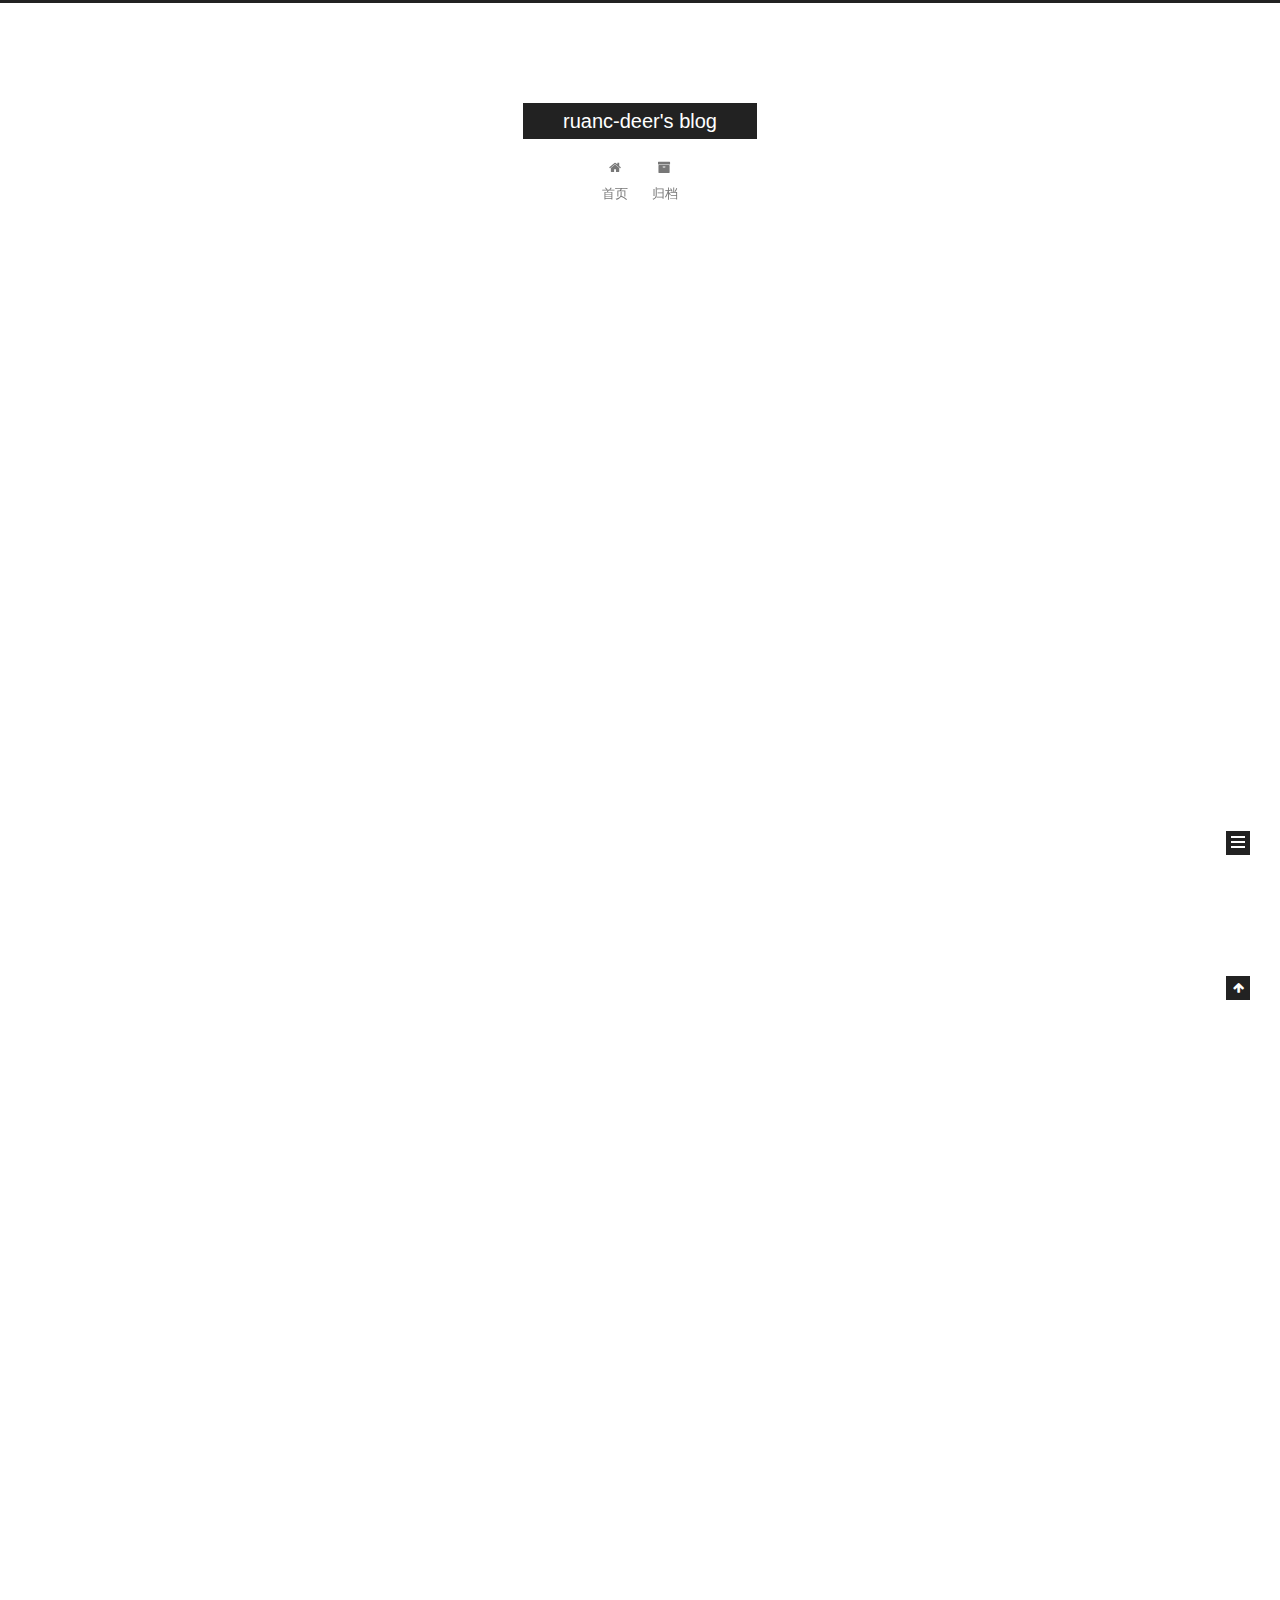
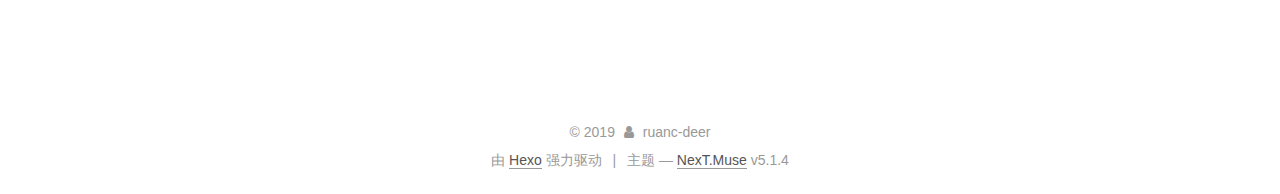
<file: index.html>
<!DOCTYPE html>



  


<html class="theme-next muse use-motion" lang="zh-Hans">
<head>
  <meta charset="UTF-8"/>
<meta http-equiv="X-UA-Compatible" content="IE=edge" />
<meta name="viewport" content="width=device-width, initial-scale=1, maximum-scale=1"/>
<meta name="theme-color" content="#222">









<meta http-equiv="Cache-Control" content="no-transform" />
<meta http-equiv="Cache-Control" content="no-siteapp" />
















  
  
  <link href="/lib/fancybox/source/jquery.fancybox.css?v=2.1.5" rel="stylesheet" type="text/css" />







<link href="/lib/font-awesome/css/font-awesome.min.css?v=4.6.2" rel="stylesheet" type="text/css" />

<link href="/css/main.css?v=5.1.4" rel="stylesheet" type="text/css" />


  <link rel="apple-touch-icon" sizes="180x180" href="/images/apple-touch-icon-next.png?v=5.1.4">


  <link rel="icon" type="image/png" sizes="32x32" href="/images/favicon-32x32-next.png?v=5.1.4">


  <link rel="icon" type="image/png" sizes="16x16" href="/images/favicon-16x16-next.png?v=5.1.4">


  <link rel="mask-icon" href="/images/logo.svg?v=5.1.4" color="#222">





  <meta name="keywords" content="Hexo, NexT" />










<meta property="og:type" content="website">
<meta property="og:title" content="ruanc-deer&#39;s blog">
<meta property="og:url" content="http:&#x2F;&#x2F;yoursite.com&#x2F;index.html">
<meta property="og:site_name" content="ruanc-deer&#39;s blog">
<meta property="og:locale" content="zh-Hans">
<meta name="twitter:card" content="summary">



<script type="text/javascript" id="hexo.configurations">
  var NexT = window.NexT || {};
  var CONFIG = {
    root: '/',
    scheme: 'Muse',
    version: '5.1.4',
    sidebar: {"position":"left","display":"post","offset":12,"b2t":false,"scrollpercent":false,"onmobile":false},
    fancybox: true,
    tabs: true,
    motion: {"enable":true,"async":false,"transition":{"post_block":"fadeIn","post_header":"slideDownIn","post_body":"slideDownIn","coll_header":"slideLeftIn","sidebar":"slideUpIn"}},
    duoshuo: {
      userId: '0',
      author: '博主'
    },
    algolia: {
      applicationID: '',
      apiKey: '',
      indexName: '',
      hits: {"per_page":10},
      labels: {"input_placeholder":"Search for Posts","hits_empty":"We didn't find any results for the search: ${query}","hits_stats":"${hits} results found in ${time} ms"}
    }
  };
</script>



  <link rel="canonical" href="http://yoursite.com/"/>





  <title>ruanc-deer's blog</title>
  








</head>

<body itemscope itemtype="http://schema.org/WebPage" lang="zh-Hans">

  
  
    
  

  <div class="container sidebar-position-left 
  page-home">
    <div class="headband"></div>

    <header id="header" class="header" itemscope itemtype="http://schema.org/WPHeader">
      <div class="header-inner"><div class="site-brand-wrapper">
  <div class="site-meta ">
    

    <div class="custom-logo-site-title">
      <a href="/"  class="brand" rel="start">
        <span class="logo-line-before"><i></i></span>
        <span class="site-title">ruanc-deer's blog</span>
        <span class="logo-line-after"><i></i></span>
      </a>
    </div>
      
        <p class="site-subtitle"></p>
      
  </div>

  <div class="site-nav-toggle">
    <button>
      <span class="btn-bar"></span>
      <span class="btn-bar"></span>
      <span class="btn-bar"></span>
    </button>
  </div>
</div>

<nav class="site-nav">
  

  
    <ul id="menu" class="menu">
      
        
        <li class="menu-item menu-item-home">
          <a href="/%20" rel="section">
            
              <i class="menu-item-icon fa fa-fw fa-home"></i> <br />
            
            首页
          </a>
        </li>
      
        
        <li class="menu-item menu-item-archives">
          <a href="/archives/%20" rel="section">
            
              <i class="menu-item-icon fa fa-fw fa-archive"></i> <br />
            
            归档
          </a>
        </li>
      

      
    </ul>
  

  
</nav>



 </div>
    </header>

    <main id="main" class="main">
      <div class="main-inner">
        <div class="content-wrap">
          <div id="content" class="content">
            
  <section id="posts" class="posts-expand">
    
      

  

  
  
  

  <article class="post post-type-normal" itemscope itemtype="http://schema.org/Article">
  
  
  
  <div class="post-block">
    <link itemprop="mainEntityOfPage" href="http://yoursite.com/2019/11/13/First%20Day/">

    <span hidden itemprop="author" itemscope itemtype="http://schema.org/Person">
      <meta itemprop="name" content="ruanc-deer">
      <meta itemprop="description" content="">
      <meta itemprop="image" content="/images/avatar.gif">
    </span>

    <span hidden itemprop="publisher" itemscope itemtype="http://schema.org/Organization">
      <meta itemprop="name" content="ruanc-deer's blog">
    </span>

    
      <header class="post-header">

        
        
          <h1 class="post-title" itemprop="name headline">
                
                <a class="post-title-link" href="/2019/11/13/First%20Day/" itemprop="url">First Day</a></h1>
        

        <div class="post-meta">
          <span class="post-time">
            
              <span class="post-meta-item-icon">
                <i class="fa fa-calendar-o"></i>
              </span>
              
                <span class="post-meta-item-text">发表于</span>
              
              <time title="创建于" itemprop="dateCreated datePublished" datetime="2019-11-13T21:15:00+08:00">
                2019-11-13
              </time>
            

            

            
          </span>

          

          
            
          

          
          

          

          

          

        </div>
      </header>
    

    
    
    
    <div class="post-body" itemprop="articleBody">

      
      

      
        
          
            <p>这是我的第一篇博客，纪念一下！用于记录前端学习笔记。。。</p>

          
        
      
    </div>
    
    
    

    

    

    

    <footer class="post-footer">
      

      

      

      
      
        <div class="post-eof"></div>
      
    </footer>
  </div>
  
  
  
  </article>


    
      

  

  
  
  

  <article class="post post-type-normal" itemscope itemtype="http://schema.org/Article">
  
  
  
  <div class="post-block">
    <link itemprop="mainEntityOfPage" href="http://yoursite.com/2019/11/13/hello-world/">

    <span hidden itemprop="author" itemscope itemtype="http://schema.org/Person">
      <meta itemprop="name" content="ruanc-deer">
      <meta itemprop="description" content="">
      <meta itemprop="image" content="/images/avatar.gif">
    </span>

    <span hidden itemprop="publisher" itemscope itemtype="http://schema.org/Organization">
      <meta itemprop="name" content="ruanc-deer's blog">
    </span>

    
      <header class="post-header">

        
        
          <h1 class="post-title" itemprop="name headline">
                
                <a class="post-title-link" href="/2019/11/13/hello-world/" itemprop="url">Hello World</a></h1>
        

        <div class="post-meta">
          <span class="post-time">
            
              <span class="post-meta-item-icon">
                <i class="fa fa-calendar-o"></i>
              </span>
              
                <span class="post-meta-item-text">发表于</span>
              
              <time title="创建于" itemprop="dateCreated datePublished" datetime="2019-11-13T18:51:26+08:00">
                2019-11-13
              </time>
            

            

            
          </span>

          

          
            
          

          
          

          

          

          

        </div>
      </header>
    

    
    
    
    <div class="post-body" itemprop="articleBody">

      
      

      
        
          
            <p>Welcome to <a href="https://hexo.io/" target="_blank" rel="noopener">Hexo</a>! This is your very first post. Check <a href="https://hexo.io/docs/" target="_blank" rel="noopener">documentation</a> for more info. If you get any problems when using Hexo, you can find the answer in <a href="https://hexo.io/docs/troubleshooting.html" target="_blank" rel="noopener">troubleshooting</a> or you can ask me on <a href="https://github.com/hexojs/hexo/issues" target="_blank" rel="noopener">GitHub</a>.</p>
<h2 id="Quick-Start"><a href="#Quick-Start" class="headerlink" title="Quick Start"></a>Quick Start</h2><h3 id="Firstly"><a href="#Firstly" class="headerlink" title="Firstly"></a>Firstly</h3><p>C:\Users\Ruanc\ruanc-deer.github.io   右击ruanc-deer.github.io选中Git Bash Here进入git界面进行操作</p>
<h3 id="Create-a-new-post"><a href="#Create-a-new-post" class="headerlink" title="Create a new post"></a>Create a new post</h3><figure class="highlight bash"><table><tr><td class="gutter"><pre><span class="line">1</span><br></pre></td><td class="code"><pre><span class="line">$ hexo new <span class="string">"My New Post"</span></span><br></pre></td></tr></table></figure>

<p>More info: <a href="https://hexo.io/docs/writing.html" target="_blank" rel="noopener">Writing</a></p>
<h3 id="Run-server"><a href="#Run-server" class="headerlink" title="Run server"></a>Run server</h3><figure class="highlight bash"><table><tr><td class="gutter"><pre><span class="line">1</span><br></pre></td><td class="code"><pre><span class="line">$ hexo server</span><br></pre></td></tr></table></figure>

<p>More info: <a href="https://hexo.io/docs/server.html" target="_blank" rel="noopener">Server</a></p>
<h3 id="Generate-static-files"><a href="#Generate-static-files" class="headerlink" title="Generate static files"></a>Generate static files</h3><figure class="highlight bash"><table><tr><td class="gutter"><pre><span class="line">1</span><br></pre></td><td class="code"><pre><span class="line">$ hexo generate</span><br></pre></td></tr></table></figure>

<p>More info: <a href="https://hexo.io/docs/generating.html" target="_blank" rel="noopener">Generating</a></p>
<h3 id="Deploy-to-remote-sites"><a href="#Deploy-to-remote-sites" class="headerlink" title="Deploy to remote sites"></a>Deploy to remote sites</h3><figure class="highlight bash"><table><tr><td class="gutter"><pre><span class="line">1</span><br></pre></td><td class="code"><pre><span class="line">$ hexo deploy</span><br></pre></td></tr></table></figure>

<p>More info: <a href="https://hexo.io/docs/one-command-deployment.html" target="_blank" rel="noopener">Deployment</a></p>

          
        
      
    </div>
    
    
    

    

    

    

    <footer class="post-footer">
      

      

      

      
      
        <div class="post-eof"></div>
      
    </footer>
  </div>
  
  
  
  </article>


    
  </section>

  


          </div>
          


          

        </div>
        
          
  
  <div class="sidebar-toggle">
    <div class="sidebar-toggle-line-wrap">
      <span class="sidebar-toggle-line sidebar-toggle-line-first"></span>
      <span class="sidebar-toggle-line sidebar-toggle-line-middle"></span>
      <span class="sidebar-toggle-line sidebar-toggle-line-last"></span>
    </div>
  </div>

  <aside id="sidebar" class="sidebar">
    
    <div class="sidebar-inner">

      

      

      <section class="site-overview-wrap sidebar-panel sidebar-panel-active">
        <div class="site-overview">
          <div class="site-author motion-element" itemprop="author" itemscope itemtype="http://schema.org/Person">
            
              <p class="site-author-name" itemprop="name">ruanc-deer</p>
              <p class="site-description motion-element" itemprop="description"></p>
          </div>

          <nav class="site-state motion-element">

            
              <div class="site-state-item site-state-posts">
              
                <a href="/archives/%20%7C%7C%20archive">
              
                  <span class="site-state-item-count">2</span>
                  <span class="site-state-item-name">日志</span>
                </a>
              </div>
            

            

            

          </nav>

          

          

          
          

          
          

          

        </div>
      </section>

      

      

    </div>
  </aside>


        
      </div>
    </main>

    <footer id="footer" class="footer">
      <div class="footer-inner">
        <div class="copyright">&copy; <span itemprop="copyrightYear">2019</span>
  <span class="with-love">
    <i class="fa fa-user"></i>
  </span>
  <span class="author" itemprop="copyrightHolder">ruanc-deer</span>

  
</div>


  <div class="powered-by">由 <a class="theme-link" target="_blank" href="https://hexo.io">Hexo</a> 强力驱动</div>



  <span class="post-meta-divider">|</span>



  <div class="theme-info">主题 &mdash; <a class="theme-link" target="_blank" href="https://github.com/iissnan/hexo-theme-next">NexT.Muse</a> v5.1.4</div>




        







        
      </div>
    </footer>

    
      <div class="back-to-top">
        <i class="fa fa-arrow-up"></i>
        
      </div>
    

    

  </div>

  

<script type="text/javascript">
  if (Object.prototype.toString.call(window.Promise) !== '[object Function]') {
    window.Promise = null;
  }
</script>









  












  
  
    <script type="text/javascript" src="/lib/jquery/index.js?v=2.1.3"></script>
  

  
  
    <script type="text/javascript" src="/lib/fastclick/lib/fastclick.min.js?v=1.0.6"></script>
  

  
  
    <script type="text/javascript" src="/lib/jquery_lazyload/jquery.lazyload.js?v=1.9.7"></script>
  

  
  
    <script type="text/javascript" src="/lib/velocity/velocity.min.js?v=1.2.1"></script>
  

  
  
    <script type="text/javascript" src="/lib/velocity/velocity.ui.min.js?v=1.2.1"></script>
  

  
  
    <script type="text/javascript" src="/lib/fancybox/source/jquery.fancybox.pack.js?v=2.1.5"></script>
  


  


  <script type="text/javascript" src="/js/src/utils.js?v=5.1.4"></script>

  <script type="text/javascript" src="/js/src/motion.js?v=5.1.4"></script>



  
  

  

  


  <script type="text/javascript" src="/js/src/bootstrap.js?v=5.1.4"></script>



  


  




	





  





  












  





  

  

  

  
  

  

  

  

</body>
</html>
</file>
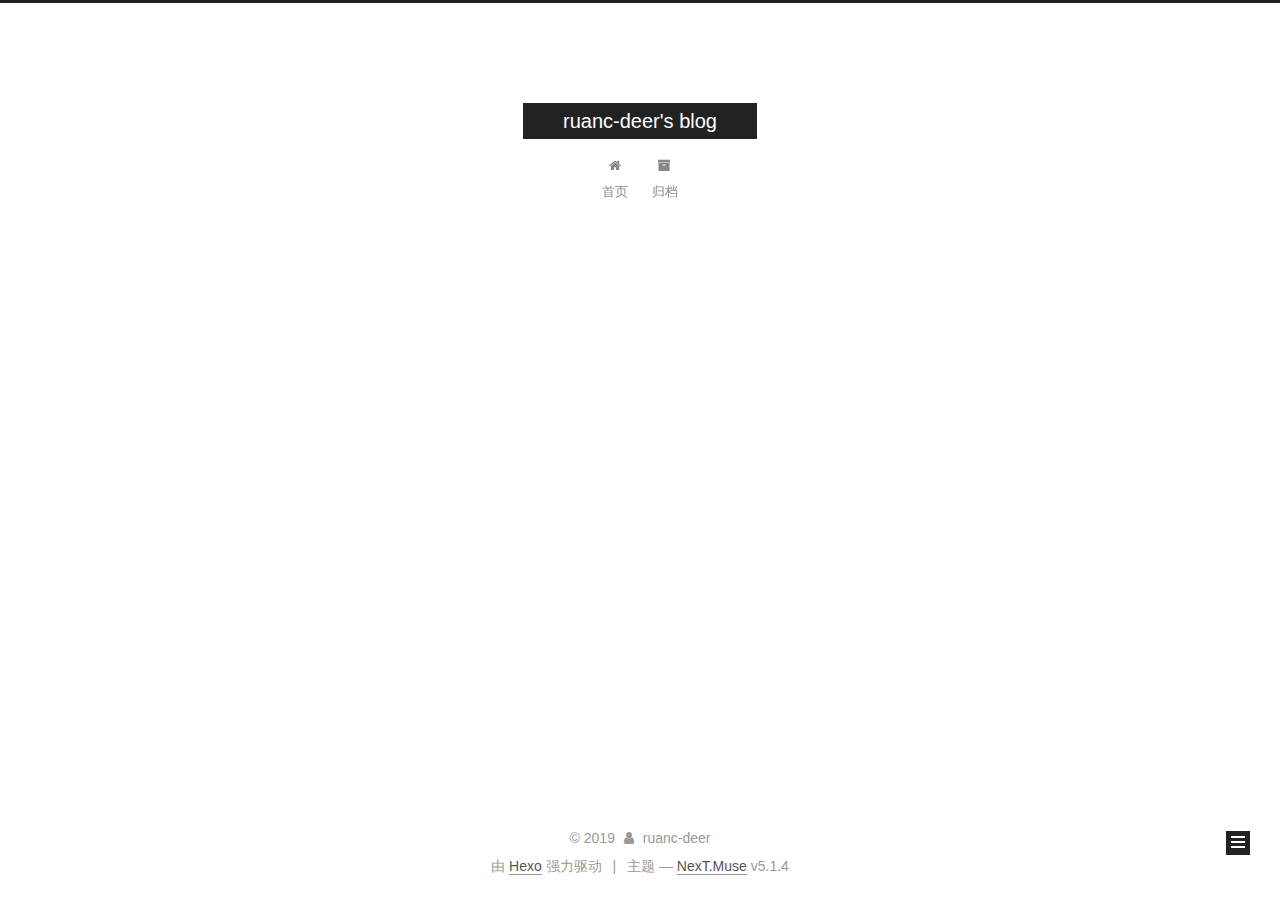
<file: archives/index.html>
<!DOCTYPE html>



  


<html class="theme-next muse use-motion" lang="zh-Hans">
<head>
  <meta charset="UTF-8"/>
<meta http-equiv="X-UA-Compatible" content="IE=edge" />
<meta name="viewport" content="width=device-width, initial-scale=1, maximum-scale=1"/>
<meta name="theme-color" content="#222">









<meta http-equiv="Cache-Control" content="no-transform" />
<meta http-equiv="Cache-Control" content="no-siteapp" />
















  
  
  <link href="/lib/fancybox/source/jquery.fancybox.css?v=2.1.5" rel="stylesheet" type="text/css" />







<link href="/lib/font-awesome/css/font-awesome.min.css?v=4.6.2" rel="stylesheet" type="text/css" />

<link href="/css/main.css?v=5.1.4" rel="stylesheet" type="text/css" />


  <link rel="apple-touch-icon" sizes="180x180" href="/images/apple-touch-icon-next.png?v=5.1.4">


  <link rel="icon" type="image/png" sizes="32x32" href="/images/favicon-32x32-next.png?v=5.1.4">


  <link rel="icon" type="image/png" sizes="16x16" href="/images/favicon-16x16-next.png?v=5.1.4">


  <link rel="mask-icon" href="/images/logo.svg?v=5.1.4" color="#222">





  <meta name="keywords" content="Hexo, NexT" />










<meta property="og:type" content="website">
<meta property="og:title" content="ruanc-deer&#39;s blog">
<meta property="og:url" content="http:&#x2F;&#x2F;yoursite.com&#x2F;archives&#x2F;index.html">
<meta property="og:site_name" content="ruanc-deer&#39;s blog">
<meta property="og:locale" content="zh-Hans">
<meta name="twitter:card" content="summary">



<script type="text/javascript" id="hexo.configurations">
  var NexT = window.NexT || {};
  var CONFIG = {
    root: '/',
    scheme: 'Muse',
    version: '5.1.4',
    sidebar: {"position":"left","display":"post","offset":12,"b2t":false,"scrollpercent":false,"onmobile":false},
    fancybox: true,
    tabs: true,
    motion: {"enable":true,"async":false,"transition":{"post_block":"fadeIn","post_header":"slideDownIn","post_body":"slideDownIn","coll_header":"slideLeftIn","sidebar":"slideUpIn"}},
    duoshuo: {
      userId: '0',
      author: '博主'
    },
    algolia: {
      applicationID: '',
      apiKey: '',
      indexName: '',
      hits: {"per_page":10},
      labels: {"input_placeholder":"Search for Posts","hits_empty":"We didn't find any results for the search: ${query}","hits_stats":"${hits} results found in ${time} ms"}
    }
  };
</script>



  <link rel="canonical" href="http://yoursite.com/archives/"/>





  <title>归档 | ruanc-deer's blog</title>
  








</head>

<body itemscope itemtype="http://schema.org/WebPage" lang="zh-Hans">

  
  
    
  

  <div class="container sidebar-position-left page-archive">
    <div class="headband"></div>

    <header id="header" class="header" itemscope itemtype="http://schema.org/WPHeader">
      <div class="header-inner"><div class="site-brand-wrapper">
  <div class="site-meta ">
    

    <div class="custom-logo-site-title">
      <a href="/"  class="brand" rel="start">
        <span class="logo-line-before"><i></i></span>
        <span class="site-title">ruanc-deer's blog</span>
        <span class="logo-line-after"><i></i></span>
      </a>
    </div>
      
        <p class="site-subtitle"></p>
      
  </div>

  <div class="site-nav-toggle">
    <button>
      <span class="btn-bar"></span>
      <span class="btn-bar"></span>
      <span class="btn-bar"></span>
    </button>
  </div>
</div>

<nav class="site-nav">
  

  
    <ul id="menu" class="menu">
      
        
        <li class="menu-item menu-item-home">
          <a href="/%20" rel="section">
            
              <i class="menu-item-icon fa fa-fw fa-home"></i> <br />
            
            首页
          </a>
        </li>
      
        
        <li class="menu-item menu-item-archives">
          <a href="/archives/%20" rel="section">
            
              <i class="menu-item-icon fa fa-fw fa-archive"></i> <br />
            
            归档
          </a>
        </li>
      

      
    </ul>
  

  
</nav>



 </div>
    </header>

    <main id="main" class="main">
      <div class="main-inner">
        <div class="content-wrap">
          <div id="content" class="content">
            

  
  
  
  <div class="post-block archive">
    <div id="posts" class="posts-collapse">
      <span class="archive-move-on"></span>

      <span class="archive-page-counter">
        
        
        
          
        
        嗯..! 目前共计 2 篇日志。 继续努力。
      </span>

      

        
        
        

        
          
          <div class="collection-title">
            <h1 class="archive-year" id="archive-year-2019">2019</h1>
          </div>
        
        

        

  <article class="post post-type-normal" itemscope itemtype="http://schema.org/Article">
    <header class="post-header">

      <h2 class="post-title">
        
            <a class="post-title-link" href="/2019/11/13/First%20Day/" itemprop="url">
              
                <span itemprop="name">First Day</span>
              
            </a>
        
      </h2>

      <div class="post-meta">
        <time class="post-time" itemprop="dateCreated"
              datetime="2019-11-13T21:15:00+08:00"
              content="2019-11-13" >
          11-13
        </time>
      </div>

    </header>
  </article>



      

        
        
        

        
        

        

  <article class="post post-type-normal" itemscope itemtype="http://schema.org/Article">
    <header class="post-header">

      <h2 class="post-title">
        
            <a class="post-title-link" href="/2019/11/13/hello-world/" itemprop="url">
              
                <span itemprop="name">Hello World</span>
              
            </a>
        
      </h2>

      <div class="post-meta">
        <time class="post-time" itemprop="dateCreated"
              datetime="2019-11-13T18:51:26+08:00"
              content="2019-11-13" >
          11-13
        </time>
      </div>

    </header>
  </article>



      

    </div>
  </div>
  
  
  

  



          </div>
          


          

        </div>
        
          
  
  <div class="sidebar-toggle">
    <div class="sidebar-toggle-line-wrap">
      <span class="sidebar-toggle-line sidebar-toggle-line-first"></span>
      <span class="sidebar-toggle-line sidebar-toggle-line-middle"></span>
      <span class="sidebar-toggle-line sidebar-toggle-line-last"></span>
    </div>
  </div>

  <aside id="sidebar" class="sidebar">
    
    <div class="sidebar-inner">

      

      

      <section class="site-overview-wrap sidebar-panel sidebar-panel-active">
        <div class="site-overview">
          <div class="site-author motion-element" itemprop="author" itemscope itemtype="http://schema.org/Person">
            
              <p class="site-author-name" itemprop="name">ruanc-deer</p>
              <p class="site-description motion-element" itemprop="description"></p>
          </div>

          <nav class="site-state motion-element">

            
              <div class="site-state-item site-state-posts">
              
                <a href="/archives/%20%7C%7C%20archive">
              
                  <span class="site-state-item-count">2</span>
                  <span class="site-state-item-name">日志</span>
                </a>
              </div>
            

            

            

          </nav>

          

          

          
          

          
          

          

        </div>
      </section>

      

      

    </div>
  </aside>


        
      </div>
    </main>

    <footer id="footer" class="footer">
      <div class="footer-inner">
        <div class="copyright">&copy; <span itemprop="copyrightYear">2019</span>
  <span class="with-love">
    <i class="fa fa-user"></i>
  </span>
  <span class="author" itemprop="copyrightHolder">ruanc-deer</span>

  
</div>


  <div class="powered-by">由 <a class="theme-link" target="_blank" href="https://hexo.io">Hexo</a> 强力驱动</div>



  <span class="post-meta-divider">|</span>



  <div class="theme-info">主题 &mdash; <a class="theme-link" target="_blank" href="https://github.com/iissnan/hexo-theme-next">NexT.Muse</a> v5.1.4</div>




        







        
      </div>
    </footer>

    
      <div class="back-to-top">
        <i class="fa fa-arrow-up"></i>
        
      </div>
    

    

  </div>

  

<script type="text/javascript">
  if (Object.prototype.toString.call(window.Promise) !== '[object Function]') {
    window.Promise = null;
  }
</script>









  












  
  
    <script type="text/javascript" src="/lib/jquery/index.js?v=2.1.3"></script>
  

  
  
    <script type="text/javascript" src="/lib/fastclick/lib/fastclick.min.js?v=1.0.6"></script>
  

  
  
    <script type="text/javascript" src="/lib/jquery_lazyload/jquery.lazyload.js?v=1.9.7"></script>
  

  
  
    <script type="text/javascript" src="/lib/velocity/velocity.min.js?v=1.2.1"></script>
  

  
  
    <script type="text/javascript" src="/lib/velocity/velocity.ui.min.js?v=1.2.1"></script>
  

  
  
    <script type="text/javascript" src="/lib/fancybox/source/jquery.fancybox.pack.js?v=2.1.5"></script>
  


  


  <script type="text/javascript" src="/js/src/utils.js?v=5.1.4"></script>

  <script type="text/javascript" src="/js/src/motion.js?v=5.1.4"></script>



  
  

  

  


  <script type="text/javascript" src="/js/src/bootstrap.js?v=5.1.4"></script>



  


  




	





  





  












  





  

  

  

  
  

  

  

  

</body>
</html>
</file>
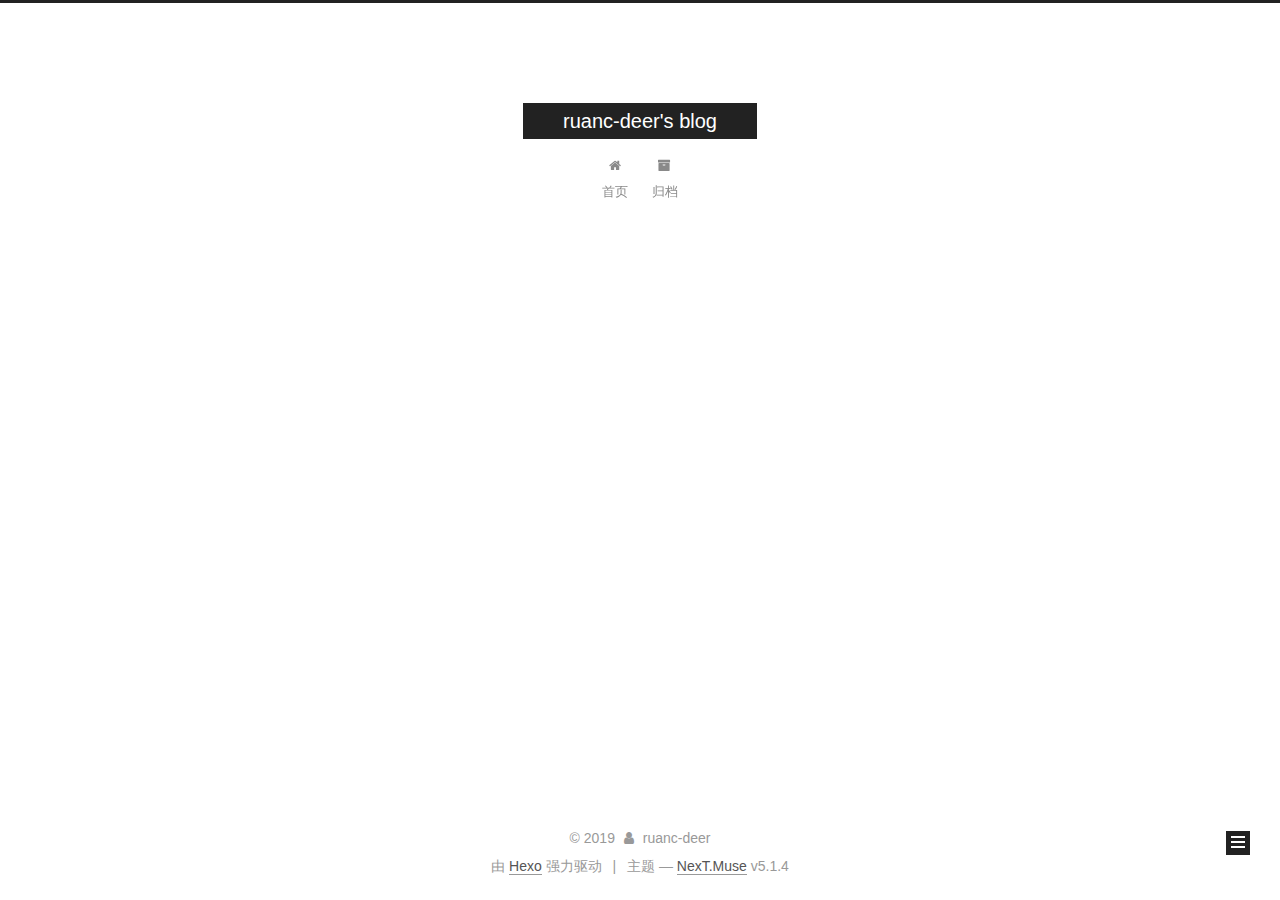
<file: archives/2019/index.html>
<!DOCTYPE html>



  


<html class="theme-next muse use-motion" lang="zh-Hans">
<head>
  <meta charset="UTF-8"/>
<meta http-equiv="X-UA-Compatible" content="IE=edge" />
<meta name="viewport" content="width=device-width, initial-scale=1, maximum-scale=1"/>
<meta name="theme-color" content="#222">









<meta http-equiv="Cache-Control" content="no-transform" />
<meta http-equiv="Cache-Control" content="no-siteapp" />
















  
  
  <link href="/lib/fancybox/source/jquery.fancybox.css?v=2.1.5" rel="stylesheet" type="text/css" />







<link href="/lib/font-awesome/css/font-awesome.min.css?v=4.6.2" rel="stylesheet" type="text/css" />

<link href="/css/main.css?v=5.1.4" rel="stylesheet" type="text/css" />


  <link rel="apple-touch-icon" sizes="180x180" href="/images/apple-touch-icon-next.png?v=5.1.4">


  <link rel="icon" type="image/png" sizes="32x32" href="/images/favicon-32x32-next.png?v=5.1.4">


  <link rel="icon" type="image/png" sizes="16x16" href="/images/favicon-16x16-next.png?v=5.1.4">


  <link rel="mask-icon" href="/images/logo.svg?v=5.1.4" color="#222">





  <meta name="keywords" content="Hexo, NexT" />










<meta property="og:type" content="website">
<meta property="og:title" content="ruanc-deer&#39;s blog">
<meta property="og:url" content="http:&#x2F;&#x2F;yoursite.com&#x2F;archives&#x2F;2019&#x2F;index.html">
<meta property="og:site_name" content="ruanc-deer&#39;s blog">
<meta property="og:locale" content="zh-Hans">
<meta name="twitter:card" content="summary">



<script type="text/javascript" id="hexo.configurations">
  var NexT = window.NexT || {};
  var CONFIG = {
    root: '/',
    scheme: 'Muse',
    version: '5.1.4',
    sidebar: {"position":"left","display":"post","offset":12,"b2t":false,"scrollpercent":false,"onmobile":false},
    fancybox: true,
    tabs: true,
    motion: {"enable":true,"async":false,"transition":{"post_block":"fadeIn","post_header":"slideDownIn","post_body":"slideDownIn","coll_header":"slideLeftIn","sidebar":"slideUpIn"}},
    duoshuo: {
      userId: '0',
      author: '博主'
    },
    algolia: {
      applicationID: '',
      apiKey: '',
      indexName: '',
      hits: {"per_page":10},
      labels: {"input_placeholder":"Search for Posts","hits_empty":"We didn't find any results for the search: ${query}","hits_stats":"${hits} results found in ${time} ms"}
    }
  };
</script>



  <link rel="canonical" href="http://yoursite.com/archives/2019/"/>





  <title>归档 | ruanc-deer's blog</title>
  








</head>

<body itemscope itemtype="http://schema.org/WebPage" lang="zh-Hans">

  
  
    
  

  <div class="container sidebar-position-left page-archive">
    <div class="headband"></div>

    <header id="header" class="header" itemscope itemtype="http://schema.org/WPHeader">
      <div class="header-inner"><div class="site-brand-wrapper">
  <div class="site-meta ">
    

    <div class="custom-logo-site-title">
      <a href="/"  class="brand" rel="start">
        <span class="logo-line-before"><i></i></span>
        <span class="site-title">ruanc-deer's blog</span>
        <span class="logo-line-after"><i></i></span>
      </a>
    </div>
      
        <p class="site-subtitle"></p>
      
  </div>

  <div class="site-nav-toggle">
    <button>
      <span class="btn-bar"></span>
      <span class="btn-bar"></span>
      <span class="btn-bar"></span>
    </button>
  </div>
</div>

<nav class="site-nav">
  

  
    <ul id="menu" class="menu">
      
        
        <li class="menu-item menu-item-home">
          <a href="/%20" rel="section">
            
              <i class="menu-item-icon fa fa-fw fa-home"></i> <br />
            
            首页
          </a>
        </li>
      
        
        <li class="menu-item menu-item-archives">
          <a href="/archives/%20" rel="section">
            
              <i class="menu-item-icon fa fa-fw fa-archive"></i> <br />
            
            归档
          </a>
        </li>
      

      
    </ul>
  

  
</nav>



 </div>
    </header>

    <main id="main" class="main">
      <div class="main-inner">
        <div class="content-wrap">
          <div id="content" class="content">
            

  
  
  
  <div class="post-block archive">
    <div id="posts" class="posts-collapse">
      <span class="archive-move-on"></span>

      <span class="archive-page-counter">
        
        
        
          
        
        嗯..! 目前共计 2 篇日志。 继续努力。
      </span>

      

        
        
        

        
          
          <div class="collection-title">
            <h1 class="archive-year" id="archive-year-2019">2019</h1>
          </div>
        
        

        

  <article class="post post-type-normal" itemscope itemtype="http://schema.org/Article">
    <header class="post-header">

      <h2 class="post-title">
        
            <a class="post-title-link" href="/2019/11/13/First%20Day/" itemprop="url">
              
                <span itemprop="name">First Day</span>
              
            </a>
        
      </h2>

      <div class="post-meta">
        <time class="post-time" itemprop="dateCreated"
              datetime="2019-11-13T21:15:00+08:00"
              content="2019-11-13" >
          11-13
        </time>
      </div>

    </header>
  </article>



      

        
        
        

        
        

        

  <article class="post post-type-normal" itemscope itemtype="http://schema.org/Article">
    <header class="post-header">

      <h2 class="post-title">
        
            <a class="post-title-link" href="/2019/11/13/hello-world/" itemprop="url">
              
                <span itemprop="name">Hello World</span>
              
            </a>
        
      </h2>

      <div class="post-meta">
        <time class="post-time" itemprop="dateCreated"
              datetime="2019-11-13T18:51:26+08:00"
              content="2019-11-13" >
          11-13
        </time>
      </div>

    </header>
  </article>



      

    </div>
  </div>
  
  
  

  



          </div>
          


          

        </div>
        
          
  
  <div class="sidebar-toggle">
    <div class="sidebar-toggle-line-wrap">
      <span class="sidebar-toggle-line sidebar-toggle-line-first"></span>
      <span class="sidebar-toggle-line sidebar-toggle-line-middle"></span>
      <span class="sidebar-toggle-line sidebar-toggle-line-last"></span>
    </div>
  </div>

  <aside id="sidebar" class="sidebar">
    
    <div class="sidebar-inner">

      

      

      <section class="site-overview-wrap sidebar-panel sidebar-panel-active">
        <div class="site-overview">
          <div class="site-author motion-element" itemprop="author" itemscope itemtype="http://schema.org/Person">
            
              <p class="site-author-name" itemprop="name">ruanc-deer</p>
              <p class="site-description motion-element" itemprop="description"></p>
          </div>

          <nav class="site-state motion-element">

            
              <div class="site-state-item site-state-posts">
              
                <a href="/archives/%20%7C%7C%20archive">
              
                  <span class="site-state-item-count">2</span>
                  <span class="site-state-item-name">日志</span>
                </a>
              </div>
            

            

            

          </nav>

          

          

          
          

          
          

          

        </div>
      </section>

      

      

    </div>
  </aside>


        
      </div>
    </main>

    <footer id="footer" class="footer">
      <div class="footer-inner">
        <div class="copyright">&copy; <span itemprop="copyrightYear">2019</span>
  <span class="with-love">
    <i class="fa fa-user"></i>
  </span>
  <span class="author" itemprop="copyrightHolder">ruanc-deer</span>

  
</div>


  <div class="powered-by">由 <a class="theme-link" target="_blank" href="https://hexo.io">Hexo</a> 强力驱动</div>



  <span class="post-meta-divider">|</span>



  <div class="theme-info">主题 &mdash; <a class="theme-link" target="_blank" href="https://github.com/iissnan/hexo-theme-next">NexT.Muse</a> v5.1.4</div>




        







        
      </div>
    </footer>

    
      <div class="back-to-top">
        <i class="fa fa-arrow-up"></i>
        
      </div>
    

    

  </div>

  

<script type="text/javascript">
  if (Object.prototype.toString.call(window.Promise) !== '[object Function]') {
    window.Promise = null;
  }
</script>









  












  
  
    <script type="text/javascript" src="/lib/jquery/index.js?v=2.1.3"></script>
  

  
  
    <script type="text/javascript" src="/lib/fastclick/lib/fastclick.min.js?v=1.0.6"></script>
  

  
  
    <script type="text/javascript" src="/lib/jquery_lazyload/jquery.lazyload.js?v=1.9.7"></script>
  

  
  
    <script type="text/javascript" src="/lib/velocity/velocity.min.js?v=1.2.1"></script>
  

  
  
    <script type="text/javascript" src="/lib/velocity/velocity.ui.min.js?v=1.2.1"></script>
  

  
  
    <script type="text/javascript" src="/lib/fancybox/source/jquery.fancybox.pack.js?v=2.1.5"></script>
  


  


  <script type="text/javascript" src="/js/src/utils.js?v=5.1.4"></script>

  <script type="text/javascript" src="/js/src/motion.js?v=5.1.4"></script>



  
  

  

  


  <script type="text/javascript" src="/js/src/bootstrap.js?v=5.1.4"></script>



  


  




	





  





  












  





  

  

  

  
  

  

  

  

</body>
</html>
</file>
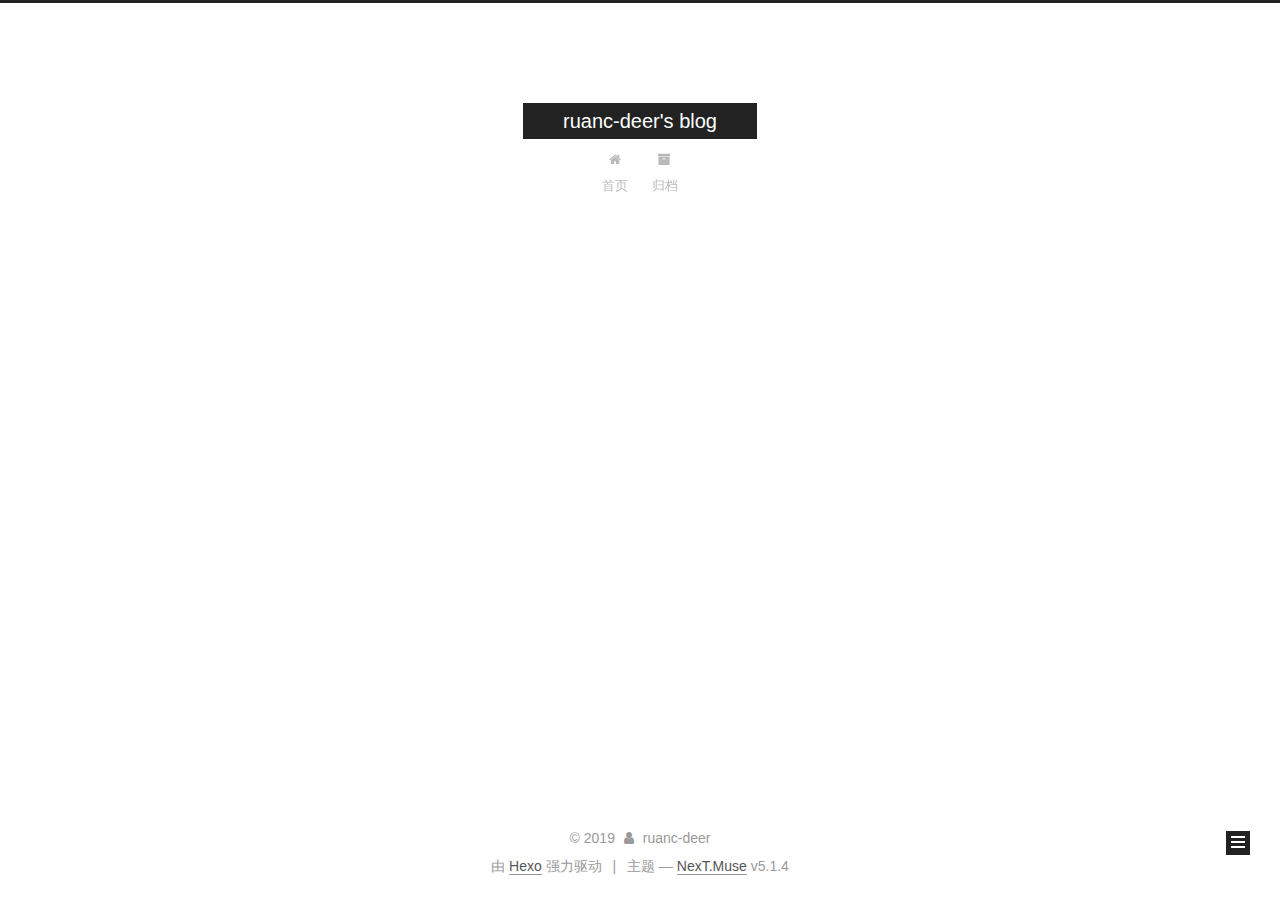
<file: archives/2019/11/index.html>
<!DOCTYPE html>



  


<html class="theme-next muse use-motion" lang="zh-Hans">
<head>
  <meta charset="UTF-8"/>
<meta http-equiv="X-UA-Compatible" content="IE=edge" />
<meta name="viewport" content="width=device-width, initial-scale=1, maximum-scale=1"/>
<meta name="theme-color" content="#222">









<meta http-equiv="Cache-Control" content="no-transform" />
<meta http-equiv="Cache-Control" content="no-siteapp" />
















  
  
  <link href="/lib/fancybox/source/jquery.fancybox.css?v=2.1.5" rel="stylesheet" type="text/css" />







<link href="/lib/font-awesome/css/font-awesome.min.css?v=4.6.2" rel="stylesheet" type="text/css" />

<link href="/css/main.css?v=5.1.4" rel="stylesheet" type="text/css" />


  <link rel="apple-touch-icon" sizes="180x180" href="/images/apple-touch-icon-next.png?v=5.1.4">


  <link rel="icon" type="image/png" sizes="32x32" href="/images/favicon-32x32-next.png?v=5.1.4">


  <link rel="icon" type="image/png" sizes="16x16" href="/images/favicon-16x16-next.png?v=5.1.4">


  <link rel="mask-icon" href="/images/logo.svg?v=5.1.4" color="#222">





  <meta name="keywords" content="Hexo, NexT" />










<meta property="og:type" content="website">
<meta property="og:title" content="ruanc-deer&#39;s blog">
<meta property="og:url" content="http:&#x2F;&#x2F;yoursite.com&#x2F;archives&#x2F;2019&#x2F;11&#x2F;index.html">
<meta property="og:site_name" content="ruanc-deer&#39;s blog">
<meta property="og:locale" content="zh-Hans">
<meta name="twitter:card" content="summary">



<script type="text/javascript" id="hexo.configurations">
  var NexT = window.NexT || {};
  var CONFIG = {
    root: '/',
    scheme: 'Muse',
    version: '5.1.4',
    sidebar: {"position":"left","display":"post","offset":12,"b2t":false,"scrollpercent":false,"onmobile":false},
    fancybox: true,
    tabs: true,
    motion: {"enable":true,"async":false,"transition":{"post_block":"fadeIn","post_header":"slideDownIn","post_body":"slideDownIn","coll_header":"slideLeftIn","sidebar":"slideUpIn"}},
    duoshuo: {
      userId: '0',
      author: '博主'
    },
    algolia: {
      applicationID: '',
      apiKey: '',
      indexName: '',
      hits: {"per_page":10},
      labels: {"input_placeholder":"Search for Posts","hits_empty":"We didn't find any results for the search: ${query}","hits_stats":"${hits} results found in ${time} ms"}
    }
  };
</script>



  <link rel="canonical" href="http://yoursite.com/archives/2019/11/"/>





  <title>归档 | ruanc-deer's blog</title>
  








</head>

<body itemscope itemtype="http://schema.org/WebPage" lang="zh-Hans">

  
  
    
  

  <div class="container sidebar-position-left page-archive">
    <div class="headband"></div>

    <header id="header" class="header" itemscope itemtype="http://schema.org/WPHeader">
      <div class="header-inner"><div class="site-brand-wrapper">
  <div class="site-meta ">
    

    <div class="custom-logo-site-title">
      <a href="/"  class="brand" rel="start">
        <span class="logo-line-before"><i></i></span>
        <span class="site-title">ruanc-deer's blog</span>
        <span class="logo-line-after"><i></i></span>
      </a>
    </div>
      
        <p class="site-subtitle"></p>
      
  </div>

  <div class="site-nav-toggle">
    <button>
      <span class="btn-bar"></span>
      <span class="btn-bar"></span>
      <span class="btn-bar"></span>
    </button>
  </div>
</div>

<nav class="site-nav">
  

  
    <ul id="menu" class="menu">
      
        
        <li class="menu-item menu-item-home">
          <a href="/%20" rel="section">
            
              <i class="menu-item-icon fa fa-fw fa-home"></i> <br />
            
            首页
          </a>
        </li>
      
        
        <li class="menu-item menu-item-archives">
          <a href="/archives/%20" rel="section">
            
              <i class="menu-item-icon fa fa-fw fa-archive"></i> <br />
            
            归档
          </a>
        </li>
      

      
    </ul>
  

  
</nav>



 </div>
    </header>

    <main id="main" class="main">
      <div class="main-inner">
        <div class="content-wrap">
          <div id="content" class="content">
            

  
  
  
  <div class="post-block archive">
    <div id="posts" class="posts-collapse">
      <span class="archive-move-on"></span>

      <span class="archive-page-counter">
        
        
        
          
        
        嗯..! 目前共计 2 篇日志。 继续努力。
      </span>

      

        
        
        

        
          
          <div class="collection-title">
            <h1 class="archive-year" id="archive-year-2019">2019</h1>
          </div>
        
        

        

  <article class="post post-type-normal" itemscope itemtype="http://schema.org/Article">
    <header class="post-header">

      <h2 class="post-title">
        
            <a class="post-title-link" href="/2019/11/13/First%20Day/" itemprop="url">
              
                <span itemprop="name">First Day</span>
              
            </a>
        
      </h2>

      <div class="post-meta">
        <time class="post-time" itemprop="dateCreated"
              datetime="2019-11-13T21:15:00+08:00"
              content="2019-11-13" >
          11-13
        </time>
      </div>

    </header>
  </article>



      

        
        
        

        
        

        

  <article class="post post-type-normal" itemscope itemtype="http://schema.org/Article">
    <header class="post-header">

      <h2 class="post-title">
        
            <a class="post-title-link" href="/2019/11/13/hello-world/" itemprop="url">
              
                <span itemprop="name">Hello World</span>
              
            </a>
        
      </h2>

      <div class="post-meta">
        <time class="post-time" itemprop="dateCreated"
              datetime="2019-11-13T18:51:26+08:00"
              content="2019-11-13" >
          11-13
        </time>
      </div>

    </header>
  </article>



      

    </div>
  </div>
  
  
  

  



          </div>
          


          

        </div>
        
          
  
  <div class="sidebar-toggle">
    <div class="sidebar-toggle-line-wrap">
      <span class="sidebar-toggle-line sidebar-toggle-line-first"></span>
      <span class="sidebar-toggle-line sidebar-toggle-line-middle"></span>
      <span class="sidebar-toggle-line sidebar-toggle-line-last"></span>
    </div>
  </div>

  <aside id="sidebar" class="sidebar">
    
    <div class="sidebar-inner">

      

      

      <section class="site-overview-wrap sidebar-panel sidebar-panel-active">
        <div class="site-overview">
          <div class="site-author motion-element" itemprop="author" itemscope itemtype="http://schema.org/Person">
            
              <p class="site-author-name" itemprop="name">ruanc-deer</p>
              <p class="site-description motion-element" itemprop="description"></p>
          </div>

          <nav class="site-state motion-element">

            
              <div class="site-state-item site-state-posts">
              
                <a href="/archives/%20%7C%7C%20archive">
              
                  <span class="site-state-item-count">2</span>
                  <span class="site-state-item-name">日志</span>
                </a>
              </div>
            

            

            

          </nav>

          

          

          
          

          
          

          

        </div>
      </section>

      

      

    </div>
  </aside>


        
      </div>
    </main>

    <footer id="footer" class="footer">
      <div class="footer-inner">
        <div class="copyright">&copy; <span itemprop="copyrightYear">2019</span>
  <span class="with-love">
    <i class="fa fa-user"></i>
  </span>
  <span class="author" itemprop="copyrightHolder">ruanc-deer</span>

  
</div>


  <div class="powered-by">由 <a class="theme-link" target="_blank" href="https://hexo.io">Hexo</a> 强力驱动</div>



  <span class="post-meta-divider">|</span>



  <div class="theme-info">主题 &mdash; <a class="theme-link" target="_blank" href="https://github.com/iissnan/hexo-theme-next">NexT.Muse</a> v5.1.4</div>




        







        
      </div>
    </footer>

    
      <div class="back-to-top">
        <i class="fa fa-arrow-up"></i>
        
      </div>
    

    

  </div>

  

<script type="text/javascript">
  if (Object.prototype.toString.call(window.Promise) !== '[object Function]') {
    window.Promise = null;
  }
</script>









  












  
  
    <script type="text/javascript" src="/lib/jquery/index.js?v=2.1.3"></script>
  

  
  
    <script type="text/javascript" src="/lib/fastclick/lib/fastclick.min.js?v=1.0.6"></script>
  

  
  
    <script type="text/javascript" src="/lib/jquery_lazyload/jquery.lazyload.js?v=1.9.7"></script>
  

  
  
    <script type="text/javascript" src="/lib/velocity/velocity.min.js?v=1.2.1"></script>
  

  
  
    <script type="text/javascript" src="/lib/velocity/velocity.ui.min.js?v=1.2.1"></script>
  

  
  
    <script type="text/javascript" src="/lib/fancybox/source/jquery.fancybox.pack.js?v=2.1.5"></script>
  


  


  <script type="text/javascript" src="/js/src/utils.js?v=5.1.4"></script>

  <script type="text/javascript" src="/js/src/motion.js?v=5.1.4"></script>



  
  

  

  


  <script type="text/javascript" src="/js/src/bootstrap.js?v=5.1.4"></script>



  


  




	





  





  












  





  

  

  

  
  

  

  

  

</body>
</html>
</file>
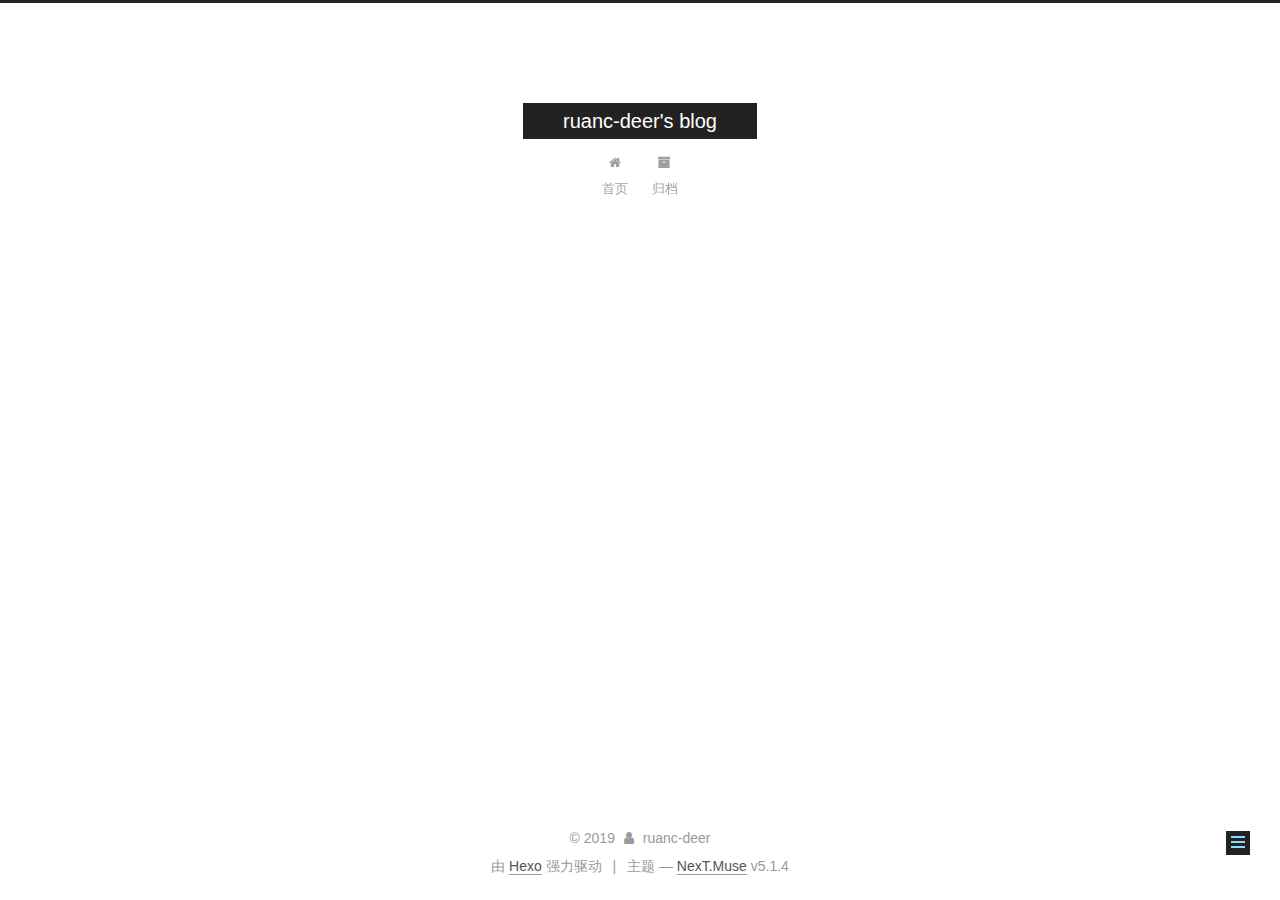
<file: 2019/11/13/First Day/index.html>
<!DOCTYPE html>



  


<html class="theme-next muse use-motion" lang="zh-Hans">
<head>
  <meta charset="UTF-8"/>
<meta http-equiv="X-UA-Compatible" content="IE=edge" />
<meta name="viewport" content="width=device-width, initial-scale=1, maximum-scale=1"/>
<meta name="theme-color" content="#222">









<meta http-equiv="Cache-Control" content="no-transform" />
<meta http-equiv="Cache-Control" content="no-siteapp" />
















  
  
  <link href="/lib/fancybox/source/jquery.fancybox.css?v=2.1.5" rel="stylesheet" type="text/css" />







<link href="/lib/font-awesome/css/font-awesome.min.css?v=4.6.2" rel="stylesheet" type="text/css" />

<link href="/css/main.css?v=5.1.4" rel="stylesheet" type="text/css" />


  <link rel="apple-touch-icon" sizes="180x180" href="/images/apple-touch-icon-next.png?v=5.1.4">


  <link rel="icon" type="image/png" sizes="32x32" href="/images/favicon-32x32-next.png?v=5.1.4">


  <link rel="icon" type="image/png" sizes="16x16" href="/images/favicon-16x16-next.png?v=5.1.4">


  <link rel="mask-icon" href="/images/logo.svg?v=5.1.4" color="#222">





  <meta name="keywords" content="Hexo, NexT" />










<meta name="description" content="这是我的第一篇博客，纪念一下！用于记录前端学习笔记。。。">
<meta property="og:type" content="article">
<meta property="og:title" content="First Day">
<meta property="og:url" content="http:&#x2F;&#x2F;yoursite.com&#x2F;2019&#x2F;11&#x2F;13&#x2F;First%20Day&#x2F;index.html">
<meta property="og:site_name" content="ruanc-deer&#39;s blog">
<meta property="og:description" content="这是我的第一篇博客，纪念一下！用于记录前端学习笔记。。。">
<meta property="og:locale" content="zh-Hans">
<meta property="og:updated_time" content="2019-11-13T14:01:36.641Z">
<meta name="twitter:card" content="summary">



<script type="text/javascript" id="hexo.configurations">
  var NexT = window.NexT || {};
  var CONFIG = {
    root: '/',
    scheme: 'Muse',
    version: '5.1.4',
    sidebar: {"position":"left","display":"post","offset":12,"b2t":false,"scrollpercent":false,"onmobile":false},
    fancybox: true,
    tabs: true,
    motion: {"enable":true,"async":false,"transition":{"post_block":"fadeIn","post_header":"slideDownIn","post_body":"slideDownIn","coll_header":"slideLeftIn","sidebar":"slideUpIn"}},
    duoshuo: {
      userId: '0',
      author: '博主'
    },
    algolia: {
      applicationID: '',
      apiKey: '',
      indexName: '',
      hits: {"per_page":10},
      labels: {"input_placeholder":"Search for Posts","hits_empty":"We didn't find any results for the search: ${query}","hits_stats":"${hits} results found in ${time} ms"}
    }
  };
</script>



  <link rel="canonical" href="http://yoursite.com/2019/11/13/First Day/"/>





  <title>First Day | ruanc-deer's blog</title>
  








</head>

<body itemscope itemtype="http://schema.org/WebPage" lang="zh-Hans">

  
  
    
  

  <div class="container sidebar-position-left page-post-detail">
    <div class="headband"></div>

    <header id="header" class="header" itemscope itemtype="http://schema.org/WPHeader">
      <div class="header-inner"><div class="site-brand-wrapper">
  <div class="site-meta ">
    

    <div class="custom-logo-site-title">
      <a href="/"  class="brand" rel="start">
        <span class="logo-line-before"><i></i></span>
        <span class="site-title">ruanc-deer's blog</span>
        <span class="logo-line-after"><i></i></span>
      </a>
    </div>
      
        <p class="site-subtitle"></p>
      
  </div>

  <div class="site-nav-toggle">
    <button>
      <span class="btn-bar"></span>
      <span class="btn-bar"></span>
      <span class="btn-bar"></span>
    </button>
  </div>
</div>

<nav class="site-nav">
  

  
    <ul id="menu" class="menu">
      
        
        <li class="menu-item menu-item-home">
          <a href="/%20" rel="section">
            
              <i class="menu-item-icon fa fa-fw fa-home"></i> <br />
            
            首页
          </a>
        </li>
      
        
        <li class="menu-item menu-item-archives">
          <a href="/archives/%20" rel="section">
            
              <i class="menu-item-icon fa fa-fw fa-archive"></i> <br />
            
            归档
          </a>
        </li>
      

      
    </ul>
  

  
</nav>



 </div>
    </header>

    <main id="main" class="main">
      <div class="main-inner">
        <div class="content-wrap">
          <div id="content" class="content">
            

  <div id="posts" class="posts-expand">
    

  

  
  
  

  <article class="post post-type-normal" itemscope itemtype="http://schema.org/Article">
  
  
  
  <div class="post-block">
    <link itemprop="mainEntityOfPage" href="http://yoursite.com/2019/11/13/First%20Day/">

    <span hidden itemprop="author" itemscope itemtype="http://schema.org/Person">
      <meta itemprop="name" content="ruanc-deer">
      <meta itemprop="description" content="">
      <meta itemprop="image" content="/images/avatar.gif">
    </span>

    <span hidden itemprop="publisher" itemscope itemtype="http://schema.org/Organization">
      <meta itemprop="name" content="ruanc-deer's blog">
    </span>

    
      <header class="post-header">

        
        
          <h1 class="post-title" itemprop="name headline">First Day</h1>
        

        <div class="post-meta">
          <span class="post-time">
            
              <span class="post-meta-item-icon">
                <i class="fa fa-calendar-o"></i>
              </span>
              
                <span class="post-meta-item-text">发表于</span>
              
              <time title="创建于" itemprop="dateCreated datePublished" datetime="2019-11-13T21:15:00+08:00">
                2019-11-13
              </time>
            

            

            
          </span>

          

          
            
          

          
          

          

          

          

        </div>
      </header>
    

    
    
    
    <div class="post-body" itemprop="articleBody">

      
      

      
        <p>这是我的第一篇博客，纪念一下！用于记录前端学习笔记。。。</p>

      
    </div>
    
    
    

    

    

    

    <footer class="post-footer">
      

      
      
      

      
        <div class="post-nav">
          <div class="post-nav-next post-nav-item">
            
              <a href="/2019/11/13/hello-world/" rel="next" title="Hello World">
                <i class="fa fa-chevron-left"></i> Hello World
              </a>
            
          </div>

          <span class="post-nav-divider"></span>

          <div class="post-nav-prev post-nav-item">
            
          </div>
        </div>
      

      
      
    </footer>
  </div>
  
  
  
  </article>



    <div class="post-spread">
      
    </div>
  </div>


          </div>
          


          

  



        </div>
        
          
  
  <div class="sidebar-toggle">
    <div class="sidebar-toggle-line-wrap">
      <span class="sidebar-toggle-line sidebar-toggle-line-first"></span>
      <span class="sidebar-toggle-line sidebar-toggle-line-middle"></span>
      <span class="sidebar-toggle-line sidebar-toggle-line-last"></span>
    </div>
  </div>

  <aside id="sidebar" class="sidebar">
    
    <div class="sidebar-inner">

      

      

      <section class="site-overview-wrap sidebar-panel sidebar-panel-active">
        <div class="site-overview">
          <div class="site-author motion-element" itemprop="author" itemscope itemtype="http://schema.org/Person">
            
              <p class="site-author-name" itemprop="name">ruanc-deer</p>
              <p class="site-description motion-element" itemprop="description"></p>
          </div>

          <nav class="site-state motion-element">

            
              <div class="site-state-item site-state-posts">
              
                <a href="/archives/%20%7C%7C%20archive">
              
                  <span class="site-state-item-count">2</span>
                  <span class="site-state-item-name">日志</span>
                </a>
              </div>
            

            

            

          </nav>

          

          

          
          

          
          

          

        </div>
      </section>

      

      

    </div>
  </aside>


        
      </div>
    </main>

    <footer id="footer" class="footer">
      <div class="footer-inner">
        <div class="copyright">&copy; <span itemprop="copyrightYear">2019</span>
  <span class="with-love">
    <i class="fa fa-user"></i>
  </span>
  <span class="author" itemprop="copyrightHolder">ruanc-deer</span>

  
</div>


  <div class="powered-by">由 <a class="theme-link" target="_blank" href="https://hexo.io">Hexo</a> 强力驱动</div>



  <span class="post-meta-divider">|</span>



  <div class="theme-info">主题 &mdash; <a class="theme-link" target="_blank" href="https://github.com/iissnan/hexo-theme-next">NexT.Muse</a> v5.1.4</div>




        







        
      </div>
    </footer>

    
      <div class="back-to-top">
        <i class="fa fa-arrow-up"></i>
        
      </div>
    

    

  </div>

  

<script type="text/javascript">
  if (Object.prototype.toString.call(window.Promise) !== '[object Function]') {
    window.Promise = null;
  }
</script>









  












  
  
    <script type="text/javascript" src="/lib/jquery/index.js?v=2.1.3"></script>
  

  
  
    <script type="text/javascript" src="/lib/fastclick/lib/fastclick.min.js?v=1.0.6"></script>
  

  
  
    <script type="text/javascript" src="/lib/jquery_lazyload/jquery.lazyload.js?v=1.9.7"></script>
  

  
  
    <script type="text/javascript" src="/lib/velocity/velocity.min.js?v=1.2.1"></script>
  

  
  
    <script type="text/javascript" src="/lib/velocity/velocity.ui.min.js?v=1.2.1"></script>
  

  
  
    <script type="text/javascript" src="/lib/fancybox/source/jquery.fancybox.pack.js?v=2.1.5"></script>
  


  


  <script type="text/javascript" src="/js/src/utils.js?v=5.1.4"></script>

  <script type="text/javascript" src="/js/src/motion.js?v=5.1.4"></script>



  
  

  
  <script type="text/javascript" src="/js/src/scrollspy.js?v=5.1.4"></script>
<script type="text/javascript" src="/js/src/post-details.js?v=5.1.4"></script>



  


  <script type="text/javascript" src="/js/src/bootstrap.js?v=5.1.4"></script>



  


  




	





  





  












  





  

  

  

  
  

  

  

  

</body>
</html>
</file>
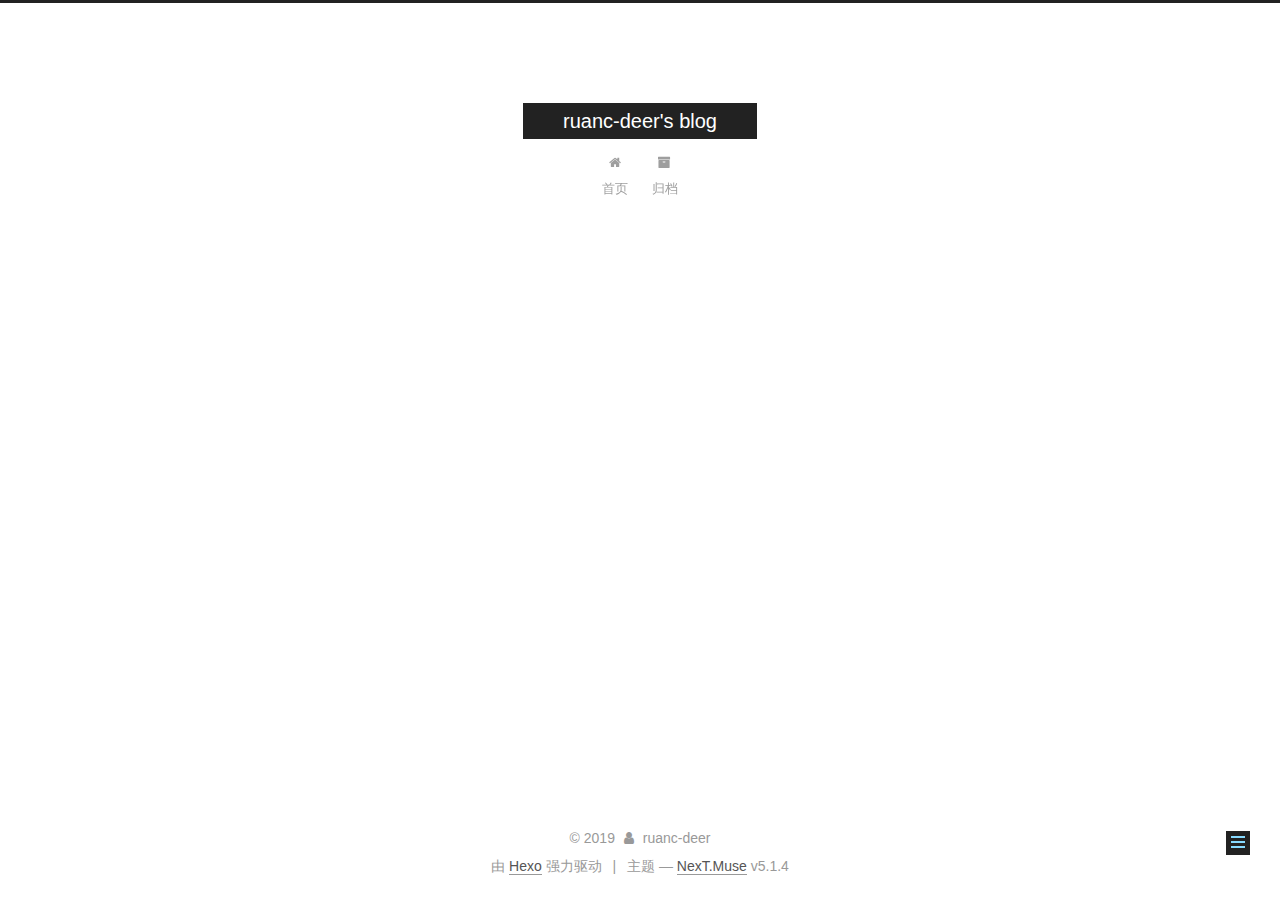
<file: 2019/11/13/FirstDay/index.html>
<!DOCTYPE html>



  


<html class="theme-next muse use-motion" lang="zh-Hans">
<head>
  <meta charset="UTF-8"/>
<meta http-equiv="X-UA-Compatible" content="IE=edge" />
<meta name="viewport" content="width=device-width, initial-scale=1, maximum-scale=1"/>
<meta name="theme-color" content="#222">









<meta http-equiv="Cache-Control" content="no-transform" />
<meta http-equiv="Cache-Control" content="no-siteapp" />
















  
  
  <link href="/lib/fancybox/source/jquery.fancybox.css?v=2.1.5" rel="stylesheet" type="text/css" />







<link href="/lib/font-awesome/css/font-awesome.min.css?v=4.6.2" rel="stylesheet" type="text/css" />

<link href="/css/main.css?v=5.1.4" rel="stylesheet" type="text/css" />


  <link rel="apple-touch-icon" sizes="180x180" href="/images/apple-touch-icon-next.png?v=5.1.4">


  <link rel="icon" type="image/png" sizes="32x32" href="/images/favicon-32x32-next.png?v=5.1.4">


  <link rel="icon" type="image/png" sizes="16x16" href="/images/favicon-16x16-next.png?v=5.1.4">


  <link rel="mask-icon" href="/images/logo.svg?v=5.1.4" color="#222">





  <meta name="keywords" content="Hexo, NexT" />










<meta name="description" content="title：First Day  这是我的第一篇博客，纪念以下！">
<meta property="og:type" content="article">
<meta property="og:title" content="FirstDay">
<meta property="og:url" content="http:&#x2F;&#x2F;yoursite.com&#x2F;2019&#x2F;11&#x2F;13&#x2F;FirstDay&#x2F;index.html">
<meta property="og:site_name" content="ruanc-deer&#39;s blog">
<meta property="og:description" content="title：First Day  这是我的第一篇博客，纪念以下！">
<meta property="og:locale" content="zh-Hans">
<meta property="og:updated_time" content="2019-11-13T11:09:49.213Z">
<meta name="twitter:card" content="summary">



<script type="text/javascript" id="hexo.configurations">
  var NexT = window.NexT || {};
  var CONFIG = {
    root: '/',
    scheme: 'Muse',
    version: '5.1.4',
    sidebar: {"position":"left","display":"post","offset":12,"b2t":false,"scrollpercent":false,"onmobile":false},
    fancybox: true,
    tabs: true,
    motion: {"enable":true,"async":false,"transition":{"post_block":"fadeIn","post_header":"slideDownIn","post_body":"slideDownIn","coll_header":"slideLeftIn","sidebar":"slideUpIn"}},
    duoshuo: {
      userId: '0',
      author: '博主'
    },
    algolia: {
      applicationID: '',
      apiKey: '',
      indexName: '',
      hits: {"per_page":10},
      labels: {"input_placeholder":"Search for Posts","hits_empty":"We didn't find any results for the search: ${query}","hits_stats":"${hits} results found in ${time} ms"}
    }
  };
</script>



  <link rel="canonical" href="http://yoursite.com/2019/11/13/FirstDay/"/>





  <title>FirstDay | ruanc-deer's blog</title>
  








</head>

<body itemscope itemtype="http://schema.org/WebPage" lang="zh-Hans">

  
  
    
  

  <div class="container sidebar-position-left page-post-detail">
    <div class="headband"></div>

    <header id="header" class="header" itemscope itemtype="http://schema.org/WPHeader">
      <div class="header-inner"><div class="site-brand-wrapper">
  <div class="site-meta ">
    

    <div class="custom-logo-site-title">
      <a href="/"  class="brand" rel="start">
        <span class="logo-line-before"><i></i></span>
        <span class="site-title">ruanc-deer's blog</span>
        <span class="logo-line-after"><i></i></span>
      </a>
    </div>
      
        <p class="site-subtitle"></p>
      
  </div>

  <div class="site-nav-toggle">
    <button>
      <span class="btn-bar"></span>
      <span class="btn-bar"></span>
      <span class="btn-bar"></span>
    </button>
  </div>
</div>

<nav class="site-nav">
  

  
    <ul id="menu" class="menu">
      
        
        <li class="menu-item menu-item-home">
          <a href="/%20" rel="section">
            
              <i class="menu-item-icon fa fa-fw fa-home"></i> <br />
            
            首页
          </a>
        </li>
      
        
        <li class="menu-item menu-item-archives">
          <a href="/archives/%20" rel="section">
            
              <i class="menu-item-icon fa fa-fw fa-archive"></i> <br />
            
            归档
          </a>
        </li>
      

      
    </ul>
  

  
</nav>



 </div>
    </header>

    <main id="main" class="main">
      <div class="main-inner">
        <div class="content-wrap">
          <div id="content" class="content">
            

  <div id="posts" class="posts-expand">
    

  

  
  
  

  <article class="post post-type-normal" itemscope itemtype="http://schema.org/Article">
  
  
  
  <div class="post-block">
    <link itemprop="mainEntityOfPage" href="http://yoursite.com/2019/11/13/FirstDay/">

    <span hidden itemprop="author" itemscope itemtype="http://schema.org/Person">
      <meta itemprop="name" content="ruanc-deer">
      <meta itemprop="description" content="">
      <meta itemprop="image" content="/images/avatar.gif">
    </span>

    <span hidden itemprop="publisher" itemscope itemtype="http://schema.org/Organization">
      <meta itemprop="name" content="ruanc-deer's blog">
    </span>

    
      <header class="post-header">

        
        
          <h1 class="post-title" itemprop="name headline">FirstDay</h1>
        

        <div class="post-meta">
          <span class="post-time">
            
              <span class="post-meta-item-icon">
                <i class="fa fa-calendar-o"></i>
              </span>
              
                <span class="post-meta-item-text">发表于</span>
              
              <time title="创建于" itemprop="dateCreated datePublished" datetime="2019-11-13T19:07:37+08:00">
                2019-11-13
              </time>
            

            

            
          </span>

          

          
            
          

          
          

          

          

          

        </div>
      </header>
    

    
    
    
    <div class="post-body" itemprop="articleBody">

      
      

      
        <p>title：First Day</p>
<blockquote>
<p>这是我的第一篇博客，纪念以下！</p>
</blockquote>

      
    </div>
    
    
    

    

    

    

    <footer class="post-footer">
      

      
      
      

      
        <div class="post-nav">
          <div class="post-nav-next post-nav-item">
            
              <a href="/2019/11/13/hello-world/" rel="next" title="Hello World">
                <i class="fa fa-chevron-left"></i> Hello World
              </a>
            
          </div>

          <span class="post-nav-divider"></span>

          <div class="post-nav-prev post-nav-item">
            
          </div>
        </div>
      

      
      
    </footer>
  </div>
  
  
  
  </article>



    <div class="post-spread">
      
    </div>
  </div>


          </div>
          


          

  



        </div>
        
          
  
  <div class="sidebar-toggle">
    <div class="sidebar-toggle-line-wrap">
      <span class="sidebar-toggle-line sidebar-toggle-line-first"></span>
      <span class="sidebar-toggle-line sidebar-toggle-line-middle"></span>
      <span class="sidebar-toggle-line sidebar-toggle-line-last"></span>
    </div>
  </div>

  <aside id="sidebar" class="sidebar">
    
    <div class="sidebar-inner">

      

      

      <section class="site-overview-wrap sidebar-panel sidebar-panel-active">
        <div class="site-overview">
          <div class="site-author motion-element" itemprop="author" itemscope itemtype="http://schema.org/Person">
            
              <p class="site-author-name" itemprop="name">ruanc-deer</p>
              <p class="site-description motion-element" itemprop="description"></p>
          </div>

          <nav class="site-state motion-element">

            
              <div class="site-state-item site-state-posts">
              
                <a href="/archives/%20%7C%7C%20archive">
              
                  <span class="site-state-item-count">2</span>
                  <span class="site-state-item-name">日志</span>
                </a>
              </div>
            

            

            

          </nav>

          

          

          
          

          
          

          

        </div>
      </section>

      

      

    </div>
  </aside>


        
      </div>
    </main>

    <footer id="footer" class="footer">
      <div class="footer-inner">
        <div class="copyright">&copy; <span itemprop="copyrightYear">2019</span>
  <span class="with-love">
    <i class="fa fa-user"></i>
  </span>
  <span class="author" itemprop="copyrightHolder">ruanc-deer</span>

  
</div>


  <div class="powered-by">由 <a class="theme-link" target="_blank" href="https://hexo.io">Hexo</a> 强力驱动</div>



  <span class="post-meta-divider">|</span>



  <div class="theme-info">主题 &mdash; <a class="theme-link" target="_blank" href="https://github.com/iissnan/hexo-theme-next">NexT.Muse</a> v5.1.4</div>




        







        
      </div>
    </footer>

    
      <div class="back-to-top">
        <i class="fa fa-arrow-up"></i>
        
      </div>
    

    

  </div>

  

<script type="text/javascript">
  if (Object.prototype.toString.call(window.Promise) !== '[object Function]') {
    window.Promise = null;
  }
</script>









  












  
  
    <script type="text/javascript" src="/lib/jquery/index.js?v=2.1.3"></script>
  

  
  
    <script type="text/javascript" src="/lib/fastclick/lib/fastclick.min.js?v=1.0.6"></script>
  

  
  
    <script type="text/javascript" src="/lib/jquery_lazyload/jquery.lazyload.js?v=1.9.7"></script>
  

  
  
    <script type="text/javascript" src="/lib/velocity/velocity.min.js?v=1.2.1"></script>
  

  
  
    <script type="text/javascript" src="/lib/velocity/velocity.ui.min.js?v=1.2.1"></script>
  

  
  
    <script type="text/javascript" src="/lib/fancybox/source/jquery.fancybox.pack.js?v=2.1.5"></script>
  


  


  <script type="text/javascript" src="/js/src/utils.js?v=5.1.4"></script>

  <script type="text/javascript" src="/js/src/motion.js?v=5.1.4"></script>



  
  

  
  <script type="text/javascript" src="/js/src/scrollspy.js?v=5.1.4"></script>
<script type="text/javascript" src="/js/src/post-details.js?v=5.1.4"></script>



  


  <script type="text/javascript" src="/js/src/bootstrap.js?v=5.1.4"></script>



  


  




	





  





  












  





  

  

  

  
  

  

  

  

</body>
</html>
</file>
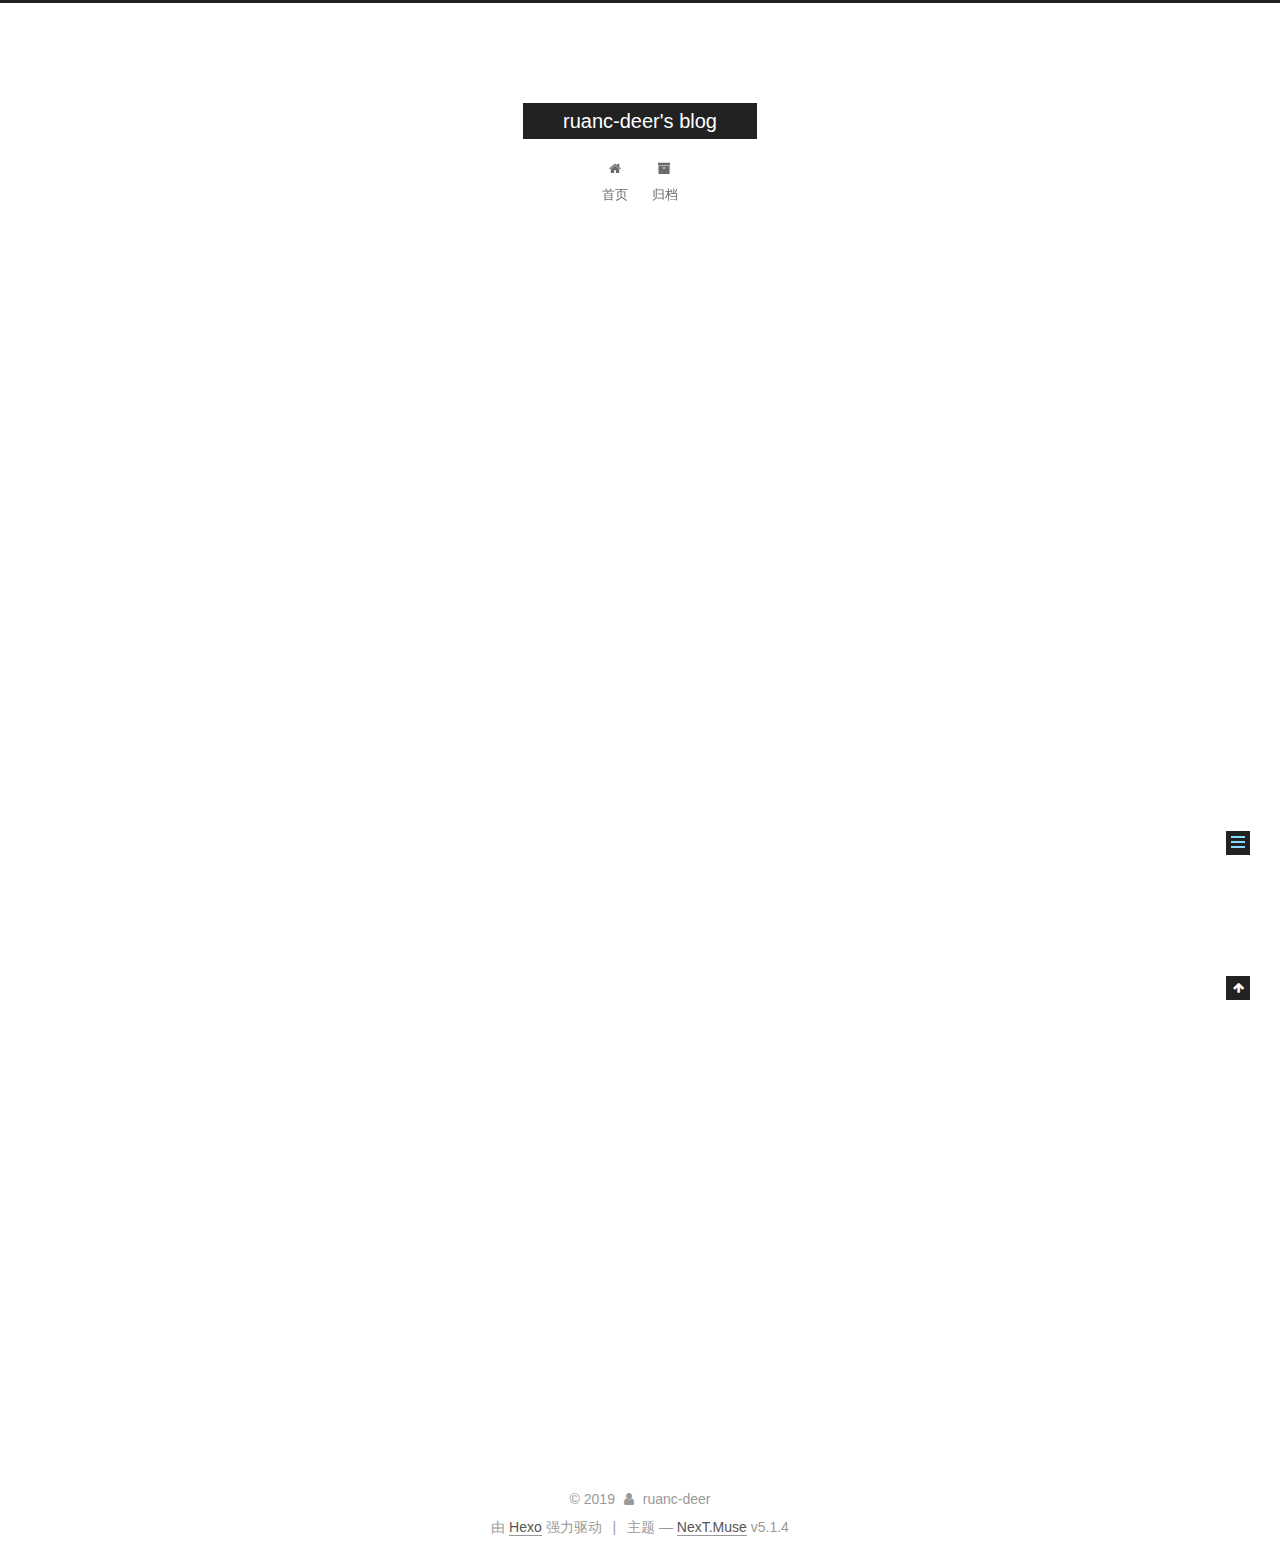
<file: 2019/11/13/hello-world/index.html>
<!DOCTYPE html>



  


<html class="theme-next muse use-motion" lang="zh-Hans">
<head>
  <meta charset="UTF-8"/>
<meta http-equiv="X-UA-Compatible" content="IE=edge" />
<meta name="viewport" content="width=device-width, initial-scale=1, maximum-scale=1"/>
<meta name="theme-color" content="#222">









<meta http-equiv="Cache-Control" content="no-transform" />
<meta http-equiv="Cache-Control" content="no-siteapp" />
















  
  
  <link href="/lib/fancybox/source/jquery.fancybox.css?v=2.1.5" rel="stylesheet" type="text/css" />







<link href="/lib/font-awesome/css/font-awesome.min.css?v=4.6.2" rel="stylesheet" type="text/css" />

<link href="/css/main.css?v=5.1.4" rel="stylesheet" type="text/css" />


  <link rel="apple-touch-icon" sizes="180x180" href="/images/apple-touch-icon-next.png?v=5.1.4">


  <link rel="icon" type="image/png" sizes="32x32" href="/images/favicon-32x32-next.png?v=5.1.4">


  <link rel="icon" type="image/png" sizes="16x16" href="/images/favicon-16x16-next.png?v=5.1.4">


  <link rel="mask-icon" href="/images/logo.svg?v=5.1.4" color="#222">





  <meta name="keywords" content="Hexo, NexT" />










<meta name="description" content="Welcome to Hexo! This is your very first post. Check documentation for more info. If you get any problems when using Hexo, you can find the answer in troubleshooting or you can ask me on GitHub. Quick">
<meta property="og:type" content="article">
<meta property="og:title" content="Hello World">
<meta property="og:url" content="http:&#x2F;&#x2F;yoursite.com&#x2F;2019&#x2F;11&#x2F;13&#x2F;hello-world&#x2F;index.html">
<meta property="og:site_name" content="ruanc-deer&#39;s blog">
<meta property="og:description" content="Welcome to Hexo! This is your very first post. Check documentation for more info. If you get any problems when using Hexo, you can find the answer in troubleshooting or you can ask me on GitHub. Quick">
<meta property="og:locale" content="zh-Hans">
<meta property="og:updated_time" content="2019-11-14T05:44:36.912Z">
<meta name="twitter:card" content="summary">



<script type="text/javascript" id="hexo.configurations">
  var NexT = window.NexT || {};
  var CONFIG = {
    root: '/',
    scheme: 'Muse',
    version: '5.1.4',
    sidebar: {"position":"left","display":"post","offset":12,"b2t":false,"scrollpercent":false,"onmobile":false},
    fancybox: true,
    tabs: true,
    motion: {"enable":true,"async":false,"transition":{"post_block":"fadeIn","post_header":"slideDownIn","post_body":"slideDownIn","coll_header":"slideLeftIn","sidebar":"slideUpIn"}},
    duoshuo: {
      userId: '0',
      author: '博主'
    },
    algolia: {
      applicationID: '',
      apiKey: '',
      indexName: '',
      hits: {"per_page":10},
      labels: {"input_placeholder":"Search for Posts","hits_empty":"We didn't find any results for the search: ${query}","hits_stats":"${hits} results found in ${time} ms"}
    }
  };
</script>



  <link rel="canonical" href="http://yoursite.com/2019/11/13/hello-world/"/>





  <title>Hello World | ruanc-deer's blog</title>
  








</head>

<body itemscope itemtype="http://schema.org/WebPage" lang="zh-Hans">

  
  
    
  

  <div class="container sidebar-position-left page-post-detail">
    <div class="headband"></div>

    <header id="header" class="header" itemscope itemtype="http://schema.org/WPHeader">
      <div class="header-inner"><div class="site-brand-wrapper">
  <div class="site-meta ">
    

    <div class="custom-logo-site-title">
      <a href="/"  class="brand" rel="start">
        <span class="logo-line-before"><i></i></span>
        <span class="site-title">ruanc-deer's blog</span>
        <span class="logo-line-after"><i></i></span>
      </a>
    </div>
      
        <p class="site-subtitle"></p>
      
  </div>

  <div class="site-nav-toggle">
    <button>
      <span class="btn-bar"></span>
      <span class="btn-bar"></span>
      <span class="btn-bar"></span>
    </button>
  </div>
</div>

<nav class="site-nav">
  

  
    <ul id="menu" class="menu">
      
        
        <li class="menu-item menu-item-home">
          <a href="/%20" rel="section">
            
              <i class="menu-item-icon fa fa-fw fa-home"></i> <br />
            
            首页
          </a>
        </li>
      
        
        <li class="menu-item menu-item-archives">
          <a href="/archives/%20" rel="section">
            
              <i class="menu-item-icon fa fa-fw fa-archive"></i> <br />
            
            归档
          </a>
        </li>
      

      
    </ul>
  

  
</nav>



 </div>
    </header>

    <main id="main" class="main">
      <div class="main-inner">
        <div class="content-wrap">
          <div id="content" class="content">
            

  <div id="posts" class="posts-expand">
    

  

  
  
  

  <article class="post post-type-normal" itemscope itemtype="http://schema.org/Article">
  
  
  
  <div class="post-block">
    <link itemprop="mainEntityOfPage" href="http://yoursite.com/2019/11/13/hello-world/">

    <span hidden itemprop="author" itemscope itemtype="http://schema.org/Person">
      <meta itemprop="name" content="ruanc-deer">
      <meta itemprop="description" content="">
      <meta itemprop="image" content="/images/avatar.gif">
    </span>

    <span hidden itemprop="publisher" itemscope itemtype="http://schema.org/Organization">
      <meta itemprop="name" content="ruanc-deer's blog">
    </span>

    
      <header class="post-header">

        
        
          <h1 class="post-title" itemprop="name headline">Hello World</h1>
        

        <div class="post-meta">
          <span class="post-time">
            
              <span class="post-meta-item-icon">
                <i class="fa fa-calendar-o"></i>
              </span>
              
                <span class="post-meta-item-text">发表于</span>
              
              <time title="创建于" itemprop="dateCreated datePublished" datetime="2019-11-13T18:51:26+08:00">
                2019-11-13
              </time>
            

            

            
          </span>

          

          
            
          

          
          

          

          

          

        </div>
      </header>
    

    
    
    
    <div class="post-body" itemprop="articleBody">

      
      

      
        <p>Welcome to <a href="https://hexo.io/" target="_blank" rel="noopener">Hexo</a>! This is your very first post. Check <a href="https://hexo.io/docs/" target="_blank" rel="noopener">documentation</a> for more info. If you get any problems when using Hexo, you can find the answer in <a href="https://hexo.io/docs/troubleshooting.html" target="_blank" rel="noopener">troubleshooting</a> or you can ask me on <a href="https://github.com/hexojs/hexo/issues" target="_blank" rel="noopener">GitHub</a>.</p>
<h2 id="Quick-Start"><a href="#Quick-Start" class="headerlink" title="Quick Start"></a>Quick Start</h2><h3 id="Firstly"><a href="#Firstly" class="headerlink" title="Firstly"></a>Firstly</h3><p>C:\Users\Ruanc\ruanc-deer.github.io   右击ruanc-deer.github.io选中Git Bash Here进入git界面进行操作</p>
<h3 id="Create-a-new-post"><a href="#Create-a-new-post" class="headerlink" title="Create a new post"></a>Create a new post</h3><figure class="highlight bash"><table><tr><td class="gutter"><pre><span class="line">1</span><br></pre></td><td class="code"><pre><span class="line">$ hexo new <span class="string">"My New Post"</span></span><br></pre></td></tr></table></figure>

<p>More info: <a href="https://hexo.io/docs/writing.html" target="_blank" rel="noopener">Writing</a></p>
<h3 id="Run-server"><a href="#Run-server" class="headerlink" title="Run server"></a>Run server</h3><figure class="highlight bash"><table><tr><td class="gutter"><pre><span class="line">1</span><br></pre></td><td class="code"><pre><span class="line">$ hexo server</span><br></pre></td></tr></table></figure>

<p>More info: <a href="https://hexo.io/docs/server.html" target="_blank" rel="noopener">Server</a></p>
<h3 id="Generate-static-files"><a href="#Generate-static-files" class="headerlink" title="Generate static files"></a>Generate static files</h3><figure class="highlight bash"><table><tr><td class="gutter"><pre><span class="line">1</span><br></pre></td><td class="code"><pre><span class="line">$ hexo generate</span><br></pre></td></tr></table></figure>

<p>More info: <a href="https://hexo.io/docs/generating.html" target="_blank" rel="noopener">Generating</a></p>
<h3 id="Deploy-to-remote-sites"><a href="#Deploy-to-remote-sites" class="headerlink" title="Deploy to remote sites"></a>Deploy to remote sites</h3><figure class="highlight bash"><table><tr><td class="gutter"><pre><span class="line">1</span><br></pre></td><td class="code"><pre><span class="line">$ hexo deploy</span><br></pre></td></tr></table></figure>

<p>More info: <a href="https://hexo.io/docs/one-command-deployment.html" target="_blank" rel="noopener">Deployment</a></p>

      
    </div>
    
    
    

    

    

    

    <footer class="post-footer">
      

      
      
      

      
        <div class="post-nav">
          <div class="post-nav-next post-nav-item">
            
          </div>

          <span class="post-nav-divider"></span>

          <div class="post-nav-prev post-nav-item">
            
              <a href="/2019/11/13/First%20Day/" rel="prev" title="First Day">
                First Day <i class="fa fa-chevron-right"></i>
              </a>
            
          </div>
        </div>
      

      
      
    </footer>
  </div>
  
  
  
  </article>



    <div class="post-spread">
      
    </div>
  </div>


          </div>
          


          

  



        </div>
        
          
  
  <div class="sidebar-toggle">
    <div class="sidebar-toggle-line-wrap">
      <span class="sidebar-toggle-line sidebar-toggle-line-first"></span>
      <span class="sidebar-toggle-line sidebar-toggle-line-middle"></span>
      <span class="sidebar-toggle-line sidebar-toggle-line-last"></span>
    </div>
  </div>

  <aside id="sidebar" class="sidebar">
    
    <div class="sidebar-inner">

      

      
        <ul class="sidebar-nav motion-element">
          <li class="sidebar-nav-toc sidebar-nav-active" data-target="post-toc-wrap">
            文章目录
          </li>
          <li class="sidebar-nav-overview" data-target="site-overview-wrap">
            站点概览
          </li>
        </ul>
      

      <section class="site-overview-wrap sidebar-panel">
        <div class="site-overview">
          <div class="site-author motion-element" itemprop="author" itemscope itemtype="http://schema.org/Person">
            
              <p class="site-author-name" itemprop="name">ruanc-deer</p>
              <p class="site-description motion-element" itemprop="description"></p>
          </div>

          <nav class="site-state motion-element">

            
              <div class="site-state-item site-state-posts">
              
                <a href="/archives/%20%7C%7C%20archive">
              
                  <span class="site-state-item-count">2</span>
                  <span class="site-state-item-name">日志</span>
                </a>
              </div>
            

            

            

          </nav>

          

          

          
          

          
          

          

        </div>
      </section>

      
      <!--noindex-->
        <section class="post-toc-wrap motion-element sidebar-panel sidebar-panel-active">
          <div class="post-toc">

            
              
            

            
              <div class="post-toc-content"><ol class="nav"><li class="nav-item nav-level-2"><a class="nav-link" href="#Quick-Start"><span class="nav-number">1.</span> <span class="nav-text">Quick Start</span></a><ol class="nav-child"><li class="nav-item nav-level-3"><a class="nav-link" href="#Firstly"><span class="nav-number">1.1.</span> <span class="nav-text">Firstly</span></a></li><li class="nav-item nav-level-3"><a class="nav-link" href="#Create-a-new-post"><span class="nav-number">1.2.</span> <span class="nav-text">Create a new post</span></a></li><li class="nav-item nav-level-3"><a class="nav-link" href="#Run-server"><span class="nav-number">1.3.</span> <span class="nav-text">Run server</span></a></li><li class="nav-item nav-level-3"><a class="nav-link" href="#Generate-static-files"><span class="nav-number">1.4.</span> <span class="nav-text">Generate static files</span></a></li><li class="nav-item nav-level-3"><a class="nav-link" href="#Deploy-to-remote-sites"><span class="nav-number">1.5.</span> <span class="nav-text">Deploy to remote sites</span></a></li></ol></li></ol></div>
            

          </div>
        </section>
      <!--/noindex-->
      

      

    </div>
  </aside>


        
      </div>
    </main>

    <footer id="footer" class="footer">
      <div class="footer-inner">
        <div class="copyright">&copy; <span itemprop="copyrightYear">2019</span>
  <span class="with-love">
    <i class="fa fa-user"></i>
  </span>
  <span class="author" itemprop="copyrightHolder">ruanc-deer</span>

  
</div>


  <div class="powered-by">由 <a class="theme-link" target="_blank" href="https://hexo.io">Hexo</a> 强力驱动</div>



  <span class="post-meta-divider">|</span>



  <div class="theme-info">主题 &mdash; <a class="theme-link" target="_blank" href="https://github.com/iissnan/hexo-theme-next">NexT.Muse</a> v5.1.4</div>




        







        
      </div>
    </footer>

    
      <div class="back-to-top">
        <i class="fa fa-arrow-up"></i>
        
      </div>
    

    

  </div>

  

<script type="text/javascript">
  if (Object.prototype.toString.call(window.Promise) !== '[object Function]') {
    window.Promise = null;
  }
</script>









  












  
  
    <script type="text/javascript" src="/lib/jquery/index.js?v=2.1.3"></script>
  

  
  
    <script type="text/javascript" src="/lib/fastclick/lib/fastclick.min.js?v=1.0.6"></script>
  

  
  
    <script type="text/javascript" src="/lib/jquery_lazyload/jquery.lazyload.js?v=1.9.7"></script>
  

  
  
    <script type="text/javascript" src="/lib/velocity/velocity.min.js?v=1.2.1"></script>
  

  
  
    <script type="text/javascript" src="/lib/velocity/velocity.ui.min.js?v=1.2.1"></script>
  

  
  
    <script type="text/javascript" src="/lib/fancybox/source/jquery.fancybox.pack.js?v=2.1.5"></script>
  


  


  <script type="text/javascript" src="/js/src/utils.js?v=5.1.4"></script>

  <script type="text/javascript" src="/js/src/motion.js?v=5.1.4"></script>



  
  

  
  <script type="text/javascript" src="/js/src/scrollspy.js?v=5.1.4"></script>
<script type="text/javascript" src="/js/src/post-details.js?v=5.1.4"></script>



  


  <script type="text/javascript" src="/js/src/bootstrap.js?v=5.1.4"></script>



  


  




	





  





  












  





  

  

  

  
  

  

  

  

</body>
</html>
</file>
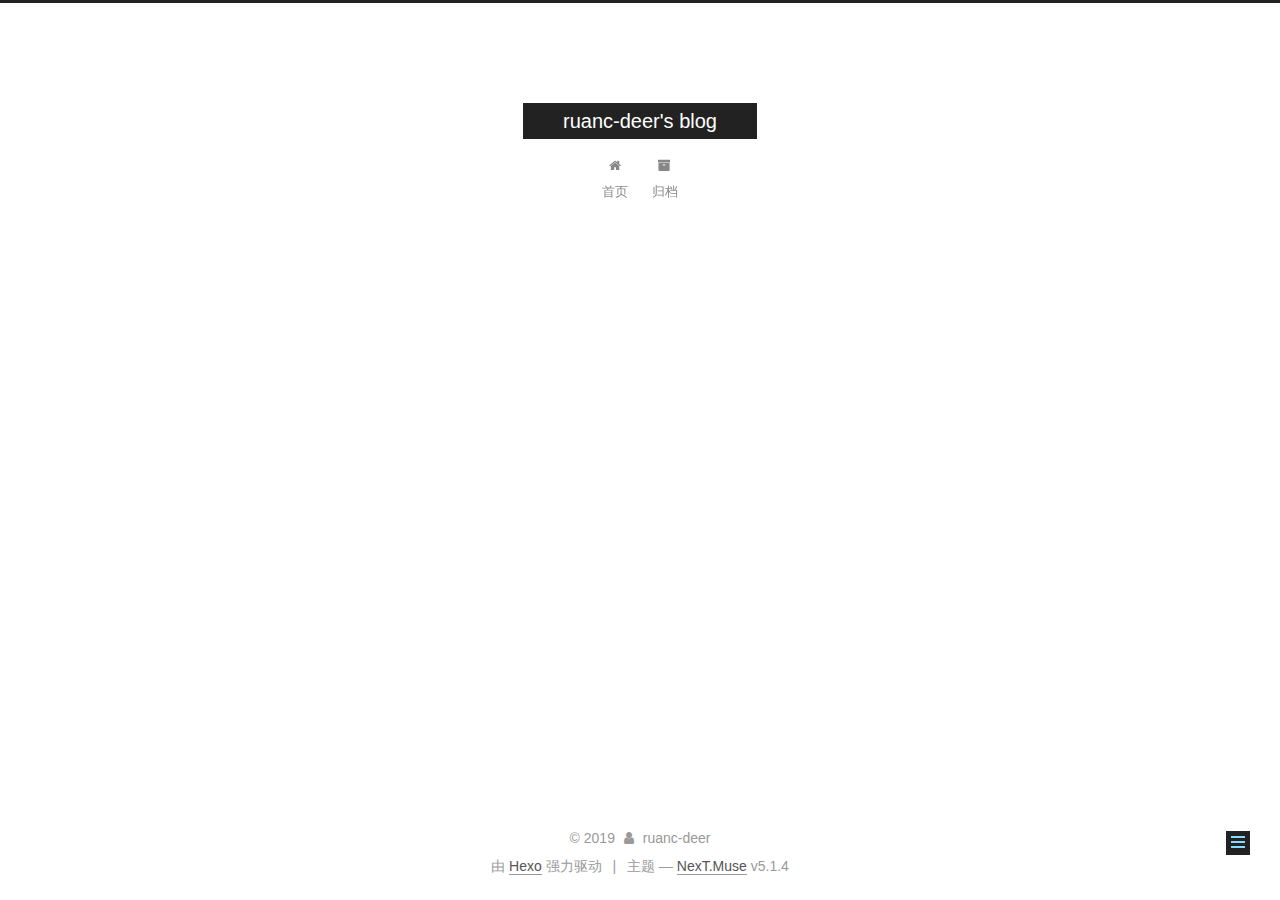
<file: 2019/11/13/My-New-Post/index.html>
<!DOCTYPE html>



  


<html class="theme-next muse use-motion" lang="zh-Hans">
<head>
  <meta charset="UTF-8"/>
<meta http-equiv="X-UA-Compatible" content="IE=edge" />
<meta name="viewport" content="width=device-width, initial-scale=1, maximum-scale=1"/>
<meta name="theme-color" content="#222">









<meta http-equiv="Cache-Control" content="no-transform" />
<meta http-equiv="Cache-Control" content="no-siteapp" />
















  
  
  <link href="/lib/fancybox/source/jquery.fancybox.css?v=2.1.5" rel="stylesheet" type="text/css" />







<link href="/lib/font-awesome/css/font-awesome.min.css?v=4.6.2" rel="stylesheet" type="text/css" />

<link href="/css/main.css?v=5.1.4" rel="stylesheet" type="text/css" />


  <link rel="apple-touch-icon" sizes="180x180" href="/images/apple-touch-icon-next.png?v=5.1.4">


  <link rel="icon" type="image/png" sizes="32x32" href="/images/favicon-32x32-next.png?v=5.1.4">


  <link rel="icon" type="image/png" sizes="16x16" href="/images/favicon-16x16-next.png?v=5.1.4">


  <link rel="mask-icon" href="/images/logo.svg?v=5.1.4" color="#222">





  <meta name="keywords" content="Hexo, NexT" />










<meta name="description" content="我今天一岁啦！">
<meta property="og:type" content="article">
<meta property="og:title" content="My New Post">
<meta property="og:url" content="http:&#x2F;&#x2F;yoursite.com&#x2F;2019&#x2F;11&#x2F;13&#x2F;My-New-Post&#x2F;index.html">
<meta property="og:site_name" content="ruanc-deer&#39;s blog">
<meta property="og:description" content="我今天一岁啦！">
<meta property="og:locale" content="zh-Hans">
<meta property="og:updated_time" content="2019-11-13T13:16:20.146Z">
<meta name="twitter:card" content="summary">



<script type="text/javascript" id="hexo.configurations">
  var NexT = window.NexT || {};
  var CONFIG = {
    root: '/',
    scheme: 'Muse',
    version: '5.1.4',
    sidebar: {"position":"left","display":"post","offset":12,"b2t":false,"scrollpercent":false,"onmobile":false},
    fancybox: true,
    tabs: true,
    motion: {"enable":true,"async":false,"transition":{"post_block":"fadeIn","post_header":"slideDownIn","post_body":"slideDownIn","coll_header":"slideLeftIn","sidebar":"slideUpIn"}},
    duoshuo: {
      userId: '0',
      author: '博主'
    },
    algolia: {
      applicationID: '',
      apiKey: '',
      indexName: '',
      hits: {"per_page":10},
      labels: {"input_placeholder":"Search for Posts","hits_empty":"We didn't find any results for the search: ${query}","hits_stats":"${hits} results found in ${time} ms"}
    }
  };
</script>



  <link rel="canonical" href="http://yoursite.com/2019/11/13/My-New-Post/"/>





  <title>My New Post | ruanc-deer's blog</title>
  








</head>

<body itemscope itemtype="http://schema.org/WebPage" lang="zh-Hans">

  
  
    
  

  <div class="container sidebar-position-left page-post-detail">
    <div class="headband"></div>

    <header id="header" class="header" itemscope itemtype="http://schema.org/WPHeader">
      <div class="header-inner"><div class="site-brand-wrapper">
  <div class="site-meta ">
    

    <div class="custom-logo-site-title">
      <a href="/"  class="brand" rel="start">
        <span class="logo-line-before"><i></i></span>
        <span class="site-title">ruanc-deer's blog</span>
        <span class="logo-line-after"><i></i></span>
      </a>
    </div>
      
        <p class="site-subtitle"></p>
      
  </div>

  <div class="site-nav-toggle">
    <button>
      <span class="btn-bar"></span>
      <span class="btn-bar"></span>
      <span class="btn-bar"></span>
    </button>
  </div>
</div>

<nav class="site-nav">
  

  
    <ul id="menu" class="menu">
      
        
        <li class="menu-item menu-item-home">
          <a href="/%20" rel="section">
            
              <i class="menu-item-icon fa fa-fw fa-home"></i> <br />
            
            首页
          </a>
        </li>
      
        
        <li class="menu-item menu-item-archives">
          <a href="/archives/%20" rel="section">
            
              <i class="menu-item-icon fa fa-fw fa-archive"></i> <br />
            
            归档
          </a>
        </li>
      

      
    </ul>
  

  
</nav>



 </div>
    </header>

    <main id="main" class="main">
      <div class="main-inner">
        <div class="content-wrap">
          <div id="content" class="content">
            

  <div id="posts" class="posts-expand">
    

  

  
  
  

  <article class="post post-type-normal" itemscope itemtype="http://schema.org/Article">
  
  
  
  <div class="post-block">
    <link itemprop="mainEntityOfPage" href="http://yoursite.com/2019/11/13/My-New-Post/">

    <span hidden itemprop="author" itemscope itemtype="http://schema.org/Person">
      <meta itemprop="name" content="ruanc-deer">
      <meta itemprop="description" content="">
      <meta itemprop="image" content="/images/avatar.gif">
    </span>

    <span hidden itemprop="publisher" itemscope itemtype="http://schema.org/Organization">
      <meta itemprop="name" content="ruanc-deer's blog">
    </span>

    
      <header class="post-header">

        
        
          <h1 class="post-title" itemprop="name headline">My New Post</h1>
        

        <div class="post-meta">
          <span class="post-time">
            
              <span class="post-meta-item-icon">
                <i class="fa fa-calendar-o"></i>
              </span>
              
                <span class="post-meta-item-text">发表于</span>
              
              <time title="创建于" itemprop="dateCreated datePublished" datetime="2019-11-13T21:15:00+08:00">
                2019-11-13
              </time>
            

            

            
          </span>

          

          
            
          

          
          

          

          

          

        </div>
      </header>
    

    
    
    
    <div class="post-body" itemprop="articleBody">

      
      

      
        <p>我今天一岁啦！</p>

      
    </div>
    
    
    

    

    

    

    <footer class="post-footer">
      

      
      
      

      
        <div class="post-nav">
          <div class="post-nav-next post-nav-item">
            
              <a href="/2019/11/13/First%20Day/" rel="next" title="First Day">
                <i class="fa fa-chevron-left"></i> First Day
              </a>
            
          </div>

          <span class="post-nav-divider"></span>

          <div class="post-nav-prev post-nav-item">
            
          </div>
        </div>
      

      
      
    </footer>
  </div>
  
  
  
  </article>



    <div class="post-spread">
      
    </div>
  </div>


          </div>
          


          

  



        </div>
        
          
  
  <div class="sidebar-toggle">
    <div class="sidebar-toggle-line-wrap">
      <span class="sidebar-toggle-line sidebar-toggle-line-first"></span>
      <span class="sidebar-toggle-line sidebar-toggle-line-middle"></span>
      <span class="sidebar-toggle-line sidebar-toggle-line-last"></span>
    </div>
  </div>

  <aside id="sidebar" class="sidebar">
    
    <div class="sidebar-inner">

      

      

      <section class="site-overview-wrap sidebar-panel sidebar-panel-active">
        <div class="site-overview">
          <div class="site-author motion-element" itemprop="author" itemscope itemtype="http://schema.org/Person">
            
              <p class="site-author-name" itemprop="name">ruanc-deer</p>
              <p class="site-description motion-element" itemprop="description"></p>
          </div>

          <nav class="site-state motion-element">

            
              <div class="site-state-item site-state-posts">
              
                <a href="/archives/%20%7C%7C%20archive">
              
                  <span class="site-state-item-count">3</span>
                  <span class="site-state-item-name">日志</span>
                </a>
              </div>
            

            

            

          </nav>

          

          

          
          

          
          

          

        </div>
      </section>

      

      

    </div>
  </aside>


        
      </div>
    </main>

    <footer id="footer" class="footer">
      <div class="footer-inner">
        <div class="copyright">&copy; <span itemprop="copyrightYear">2019</span>
  <span class="with-love">
    <i class="fa fa-user"></i>
  </span>
  <span class="author" itemprop="copyrightHolder">ruanc-deer</span>

  
</div>


  <div class="powered-by">由 <a class="theme-link" target="_blank" href="https://hexo.io">Hexo</a> 强力驱动</div>



  <span class="post-meta-divider">|</span>



  <div class="theme-info">主题 &mdash; <a class="theme-link" target="_blank" href="https://github.com/iissnan/hexo-theme-next">NexT.Muse</a> v5.1.4</div>




        







        
      </div>
    </footer>

    
      <div class="back-to-top">
        <i class="fa fa-arrow-up"></i>
        
      </div>
    

    

  </div>

  

<script type="text/javascript">
  if (Object.prototype.toString.call(window.Promise) !== '[object Function]') {
    window.Promise = null;
  }
</script>









  












  
  
    <script type="text/javascript" src="/lib/jquery/index.js?v=2.1.3"></script>
  

  
  
    <script type="text/javascript" src="/lib/fastclick/lib/fastclick.min.js?v=1.0.6"></script>
  

  
  
    <script type="text/javascript" src="/lib/jquery_lazyload/jquery.lazyload.js?v=1.9.7"></script>
  

  
  
    <script type="text/javascript" src="/lib/velocity/velocity.min.js?v=1.2.1"></script>
  

  
  
    <script type="text/javascript" src="/lib/velocity/velocity.ui.min.js?v=1.2.1"></script>
  

  
  
    <script type="text/javascript" src="/lib/fancybox/source/jquery.fancybox.pack.js?v=2.1.5"></script>
  


  


  <script type="text/javascript" src="/js/src/utils.js?v=5.1.4"></script>

  <script type="text/javascript" src="/js/src/motion.js?v=5.1.4"></script>



  
  

  
  <script type="text/javascript" src="/js/src/scrollspy.js?v=5.1.4"></script>
<script type="text/javascript" src="/js/src/post-details.js?v=5.1.4"></script>



  


  <script type="text/javascript" src="/js/src/bootstrap.js?v=5.1.4"></script>



  


  




	





  





  












  





  

  

  

  
  

  

  

  

</body>
</html>
</file>
<file: css/main.css>
/* normalize.css v3.0.2 | MIT License | git.io/normalize */
html {
  font-family: sans-serif; /* 1 */
  -ms-text-size-adjust: 100%; /* 2 */
  -webkit-text-size-adjust: 100%; /* 2 */
}
body {
  margin: 0;
}
article,
aside,
details,
figcaption,
figure,
footer,
header,
hgroup,
main,
menu,
nav,
section,
summary {
  display: block;
}
audio,
canvas,
progress,
video {
  display: inline-block; /* 1 */
  vertical-align: baseline; /* 2 */
}
audio:not([controls]) {
  display: none;
  height: 0;
}
[hidden],
template {
  display: none;
}
a {
  background-color: transparent;
}
a:active,
a:hover {
  outline: 0;
}
abbr[title] {
  border-bottom: 1px dotted;
}
b,
strong {
  font-weight: bold;
}
dfn {
  font-style: italic;
}
h1 {
  font-size: 2em;
  margin: 0.67em 0;
}
mark {
  background: #ff0;
  color: #000;
}
small {
  font-size: 80%;
}
sub,
sup {
  font-size: 75%;
  line-height: 0;
  position: relative;
  vertical-align: baseline;
}
sup {
  top: -0.5em;
}
sub {
  bottom: -0.25em;
}
img {
  border: 0;
}
svg:not(:root) {
  overflow: hidden;
}
figure {
  margin: 1em 40px;
}
hr {
  -moz-box-sizing: content-box;
  box-sizing: content-box;
  height: 0;
}
pre {
  overflow: auto;
}
code,
kbd,
pre,
samp {
  font-family: monospace, monospace;
  font-size: 1em;
}
button,
input,
optgroup,
select,
textarea {
  color: inherit; /* 1 */
  font: inherit; /* 2 */
  margin: 0; /* 3 */
}
button {
  overflow: visible;
}
button,
select {
  text-transform: none;
}
button,
html input[type="button"],
input[type="reset"],
input[type="submit"] {
  -webkit-appearance: button; /* 2 */
  cursor: pointer; /* 3 */
}
button[disabled],
html input[disabled] {
  cursor: default;
}
button::-moz-focus-inner,
input::-moz-focus-inner {
  border: 0;
  padding: 0;
}
input {
  line-height: normal;
}
input[type="checkbox"],
input[type="radio"] {
  box-sizing: border-box; /* 1 */
  padding: 0; /* 2 */
}
input[type="number"]::-webkit-inner-spin-button,
input[type="number"]::-webkit-outer-spin-button {
  height: auto;
}
input[type="search"] {
  -webkit-appearance: textfield; /* 1 */
  -moz-box-sizing: content-box;
  -webkit-box-sizing: content-box; /* 2 */
  box-sizing: content-box;
}
input[type="search"]::-webkit-search-cancel-button,
input[type="search"]::-webkit-search-decoration {
  -webkit-appearance: none;
}
fieldset {
  border: 1px solid #c0c0c0;
  margin: 0 2px;
  padding: 0.35em 0.625em 0.75em;
}
legend {
  border: 0; /* 1 */
  padding: 0; /* 2 */
}
textarea {
  overflow: auto;
}
optgroup {
  font-weight: bold;
}
table {
  border-collapse: collapse;
  border-spacing: 0;
}
td,
th {
  padding: 0;
}
::selection {
  background: #262a30;
  color: #fff;
}
body {
  position: relative;
  font-family: 'Lato', "PingFang SC", "Microsoft YaHei", sans-serif;
  font-size: 14px;
  line-height: 2;
  color: #555;
  background: #fff;
}
@media (max-width: 767px) {
  body {
    padding-right: 0 !important;
  }
}
@media (min-width: 768px) and (max-width: 991px) {
  body {
    padding-right: 0 !important;
  }
}
@media (min-width: 1600px) {
  body {
    font-size: 16px;
  }
}
h1,
h2,
h3,
h4,
h5,
h6 {
  margin: 0;
  padding: 0;
  font-weight: bold;
  line-height: 1.5;
  font-family: 'Lato', "PingFang SC", "Microsoft YaHei", sans-serif;
}
h2,
h3,
h4,
h5,
h6 {
  margin: 20px 0 15px;
}
h1 {
  font-size: 22px;
}
@media (max-width: 767px) {
  h1 {
    font-size: 18px;
  }
}
h2 {
  font-size: 20px;
}
@media (max-width: 767px) {
  h2 {
    font-size: 16px;
  }
}
h3 {
  font-size: 18px;
}
@media (max-width: 767px) {
  h3 {
    font-size: 14px;
  }
}
h4 {
  font-size: 16px;
}
@media (max-width: 767px) {
  h4 {
    font-size: 12px;
  }
}
h5 {
  font-size: 14px;
}
@media (max-width: 767px) {
  h5 {
    font-size: 10px;
  }
}
h6 {
  font-size: 12px;
}
@media (max-width: 767px) {
  h6 {
    font-size: 8px;
  }
}
p {
  margin: 0 0 20px 0;
}
a {
  color: #555;
  text-decoration: none;
  outline: none;
  border-bottom: 1px solid #999;
  word-wrap: break-word;
}
a:hover {
  color: #222;
  border-bottom-color: #222;
}
blockquote {
  margin: 0;
  padding: 0;
}
img {
  display: block;
  margin: auto;
  max-width: 100%;
  height: auto;
}
hr {
  margin: 40px 0;
  height: 3px;
  border: none;
  background-color: #ddd;
  background-image: repeating-linear-gradient(-45deg, #fff, #fff 4px, transparent 4px, transparent 8px);
}
blockquote {
  padding: 0 15px;
  color: #666;
  border-left: 4px solid #ddd;
}
blockquote cite::before {
  content: "-";
  padding: 0 5px;
}
dt {
  font-weight: 700;
}
dd {
  margin: 0;
  padding: 0;
}
kbd {
  border: 1px solid #ccc;
  border-radius: 0.2em;
  box-shadow: 0.1em 0.1em 0.2em rgba(0,0,0,0.1);
  background-color: #f9f9f9;
  font-family: inherit;
  background-image: -webkit-linear-gradient(top, #eee, #fff, #eee);
  padding: 0.1em 0.3em;
  white-space: nowrap;
}
.text-left {
  text-align: left;
}
.text-center {
  text-align: center;
}
.text-right {
  text-align: right;
}
.text-justify {
  text-align: justify;
}
.text-nowrap {
  white-space: nowrap;
}
.text-lowercase {
  text-transform: lowercase;
}
.text-uppercase {
  text-transform: uppercase;
}
.text-capitalize {
  text-transform: capitalize;
}
.center-block {
  display: block;
  margin-left: auto;
  margin-right: auto;
}
.clearfix:before,
.clearfix:after {
  content: " ";
  display: table;
}
.clearfix:after {
  clear: both;
}
.pullquote {
  width: 45%;
}
.pullquote.left {
  float: left;
  margin-left: 5px;
  margin-right: 10px;
}
.pullquote.right {
  float: right;
  margin-left: 10px;
  margin-right: 5px;
}
.affix.affix.affix {
  position: fixed;
}
.translation {
  margin-top: -20px;
  font-size: 14px;
  color: #999;
}
.scrollbar-measure {
  width: 100px;
  height: 100px;
  overflow: scroll;
  position: absolute;
  top: -9999px;
}
.use-motion .motion-element {
  opacity: 0;
}
table {
  margin: 20px 0;
  width: 100%;
  border-collapse: collapse;
  border-spacing: 0;
  border: 1px solid #ddd;
  font-size: 14px;
  table-layout: fixed;
  word-wrap: break-all;
}
table>tbody>tr:nth-of-type(odd) {
  background-color: #f9f9f9;
}
table>tbody>tr:hover {
  background-color: #f5f5f5;
}
caption,
th,
td {
  padding: 8px;
  text-align: left;
  vertical-align: middle;
  font-weight: normal;
}
th,
td {
  border-bottom: 3px solid #ddd;
  border-right: 1px solid #eee;
}
th {
  padding-bottom: 10px;
  font-weight: 700;
}
td {
  border-bottom-width: 1px;
}
html,
body {
  height: 100%;
}
.container {
  position: relative;
  min-height: 100%;
}
.header-inner {
  margin: 0 auto;
  padding: 100px 0 70px;
  width: 700px;
}
@media (min-width: 1600px) {
  .container .header-inner {
    width: 900px;
  }
}
.main {
  padding-bottom: 150px;
}
.main-inner {
  margin: 0 auto;
  width: 700px;
}
@media (min-width: 1600px) {
  .container .main-inner {
    width: 900px;
  }
}
.footer {
  position: absolute;
  left: 0;
  bottom: 0;
  width: 100%;
  min-height: 50px;
}
.footer-inner {
  box-sizing: border-box;
  margin: 20px auto;
  width: 700px;
}
@media (min-width: 1600px) {
  .container .footer-inner {
    width: 900px;
  }
}
pre,
.highlight {
  overflow: auto;
  margin: 20px 0;
  padding: 0;
  font-size: 13px;
  color: #4d4d4c;
  background: #f7f7f7;
  line-height: 1.6;
}
pre,
code {
  font-family: consolas, Menlo, "PingFang SC", "Microsoft YaHei", monospace;
}
code {
  padding: 2px 4px;
  word-wrap: break-word;
  color: #555;
  background: #eee;
  border-radius: 3px;
  font-size: 13px;
}
pre {
  padding: 10px;
}
pre code {
  padding: 0;
  color: #4d4d4c;
  background: none;
  text-shadow: none;
}
.highlight {
  border-radius: 1px;
}
.highlight pre {
  border: none;
  margin: 0;
  padding: 10px 0;
}
.highlight table {
  margin: 0;
  width: auto;
  border: none;
}
.highlight td {
  border: none;
  padding: 0;
}
.highlight figcaption {
  font-size: 1em;
  color: #4d4d4c;
  line-height: 1em;
  margin-bottom: 1em;
}
.highlight figcaption:before,
.highlight figcaption:after {
  content: " ";
  display: table;
}
.highlight figcaption:after {
  clear: both;
}
.highlight figcaption a {
  float: right;
  color: #4d4d4c;
}
.highlight figcaption a:hover {
  border-bottom-color: #4d4d4c;
}
.highlight .gutter pre {
  padding-left: 10px;
  padding-right: 10px;
  color: #869194;
  text-align: right;
  background-color: #eff2f3;
}
.highlight .code pre {
  width: 100%;
  padding-left: 10px;
  padding-right: 10px;
  background-color: #f7f7f7;
}
.highlight .line {
  height: 20px;
}
.gutter {
  -webkit-user-select: none;
  -moz-user-select: none;
  -ms-user-select: none;
  user-select: none;
}
.gist table {
  width: auto;
}
.gist table td {
  border: none;
}
pre .deletion {
  background: #fdd;
}
pre .addition {
  background: #dfd;
}
pre .meta {
  color: #8959a8;
}
pre .comment {
  color: #8e908c;
}
pre .variable,
pre .attribute,
pre .tag,
pre .regexp,
pre .ruby .constant,
pre .xml .tag .title,
pre .xml .pi,
pre .xml .doctype,
pre .html .doctype,
pre .css .id,
pre .css .class,
pre .css .pseudo {
  color: #c82829;
}
pre .number,
pre .preprocessor,
pre .built_in,
pre .literal,
pre .params,
pre .constant,
pre .command {
  color: #f5871f;
}
pre .ruby .class .title,
pre .css .rules .attribute,
pre .string,
pre .value,
pre .inheritance,
pre .header,
pre .ruby .symbol,
pre .xml .cdata,
pre .special,
pre .number,
pre .formula {
  color: #718c00;
}
pre .title,
pre .css .hexcolor {
  color: #3e999f;
}
pre .function,
pre .python .decorator,
pre .python .title,
pre .ruby .function .title,
pre .ruby .title .keyword,
pre .perl .sub,
pre .javascript .title,
pre .coffeescript .title {
  color: #4271ae;
}
pre .keyword,
pre .javascript .function {
  color: #8959a8;
}
.full-image.full-image.full-image.full-image {
  border: none;
  max-width: 100%;
  width: auto;
  margin: 20px auto 25px;
}
@media (min-width: 992px) {
  .full-image.full-image.full-image.full-image {
    max-width: none;
    width: 110%;
    margin: 25px -5%;
  }
}
.blockquote-center,
.page-home .post-type-quote blockquote,
.page-post-detail .post-type-quote blockquote {
  position: relative;
  margin: 40px 0;
  padding: 0;
  border-left: none;
  text-align: center;
}
.blockquote-center::before,
.page-home .post-type-quote blockquote::before,
.page-post-detail .post-type-quote blockquote::before,
.blockquote-center::after,
.page-home .post-type-quote blockquote::after,
.page-post-detail .post-type-quote blockquote::after {
  position: absolute;
  content: ' ';
  display: block;
  width: 100%;
  height: 24px;
  opacity: 0.2;
  background-repeat: no-repeat;
  background-position: 0 -6px;
  background-size: 22px 22px;
}
.blockquote-center::before,
.page-home .post-type-quote blockquote::before,
.page-post-detail .post-type-quote blockquote::before {
  top: -20px;
  background-image: url("../images/quote-l.svg");
  border-top: 1px solid #ccc;
}
.blockquote-center::after,
.page-home .post-type-quote blockquote::after,
.page-post-detail .post-type-quote blockquote::after {
  bottom: -20px;
  background-image: url("../images/quote-r.svg");
  border-bottom: 1px solid #ccc;
  background-position: 100% 8px;
}
.blockquote-center p,
.page-home .post-type-quote blockquote p,
.page-post-detail .post-type-quote blockquote p,
.blockquote-center div,
.page-home .post-type-quote blockquote div,
.page-post-detail .post-type-quote blockquote div {
  text-align: center;
}
.post .post-body .group-picture img {
  box-sizing: border-box;
  padding: 0 3px;
  border: none;
}
.post .group-picture-row {
  overflow: hidden;
  margin-top: 6px;
}
.post .group-picture-row:first-child {
  margin-top: 0;
}
.post .group-picture-column {
  float: left;
}
.page-post-detail .post-body .group-picture-column {
  float: none;
  margin-top: 10px;
  width: auto !important;
}
.page-post-detail .post-body .group-picture-column img {
  margin: 0 auto;
}
.page-archive .group-picture-container {
  overflow: hidden;
}
.page-archive .group-picture-row {
  float: left;
}
.page-archive .group-picture-row:first-child {
  margin-top: 6px;
}
.page-archive .group-picture-column {
  max-width: 150px;
  max-height: 150px;
}
.post-body .note {
  position: relative;
  padding: 15px;
  margin-bottom: 20px;
  border: 1px solid #eee;
  border-left-width: 5px;
  border-radius: 3px;
}
.post-body .note h2,
.post-body .note h3,
.post-body .note h4,
.post-body .note h5,
.post-body .note h6 {
  margin-top: 0;
  margin-bottom: 0;
  border-bottom: initial;
  padding-top: 0 !important;
}
.post-body .note p:first-child,
.post-body .note ul:first-child,
.post-body .note ol:first-child,
.post-body .note table:first-child,
.post-body .note pre:first-child,
.post-body .note blockquote:first-child {
  margin-top: 0;
}
.post-body .note p:last-child,
.post-body .note ul:last-child,
.post-body .note ol:last-child,
.post-body .note table:last-child,
.post-body .note pre:last-child,
.post-body .note blockquote:last-child {
  margin-bottom: 0;
}
.post-body .note.default {
  border-left-color: #777;
}
.post-body .note.default h2,
.post-body .note.default h3,
.post-body .note.default h4,
.post-body .note.default h5,
.post-body .note.default h6 {
  color: #777;
}
.post-body .note.primary {
  border-left-color: #6f42c1;
}
.post-body .note.primary h2,
.post-body .note.primary h3,
.post-body .note.primary h4,
.post-body .note.primary h5,
.post-body .note.primary h6 {
  color: #6f42c1;
}
.post-body .note.info {
  border-left-color: #428bca;
}
.post-body .note.info h2,
.post-body .note.info h3,
.post-body .note.info h4,
.post-body .note.info h5,
.post-body .note.info h6 {
  color: #428bca;
}
.post-body .note.success {
  border-left-color: #5cb85c;
}
.post-body .note.success h2,
.post-body .note.success h3,
.post-body .note.success h4,
.post-body .note.success h5,
.post-body .note.success h6 {
  color: #5cb85c;
}
.post-body .note.warning {
  border-left-color: #f0ad4e;
}
.post-body .note.warning h2,
.post-body .note.warning h3,
.post-body .note.warning h4,
.post-body .note.warning h5,
.post-body .note.warning h6 {
  color: #f0ad4e;
}
.post-body .note.danger {
  border-left-color: #d9534f;
}
.post-body .note.danger h2,
.post-body .note.danger h3,
.post-body .note.danger h4,
.post-body .note.danger h5,
.post-body .note.danger h6 {
  color: #d9534f;
}
.post-body .label {
  display: inline;
  padding: 0 2px;
  white-space: nowrap;
}
.post-body .label.default {
  background-color: #f0f0f0;
}
.post-body .label.primary {
  background-color: #efe6f7;
}
.post-body .label.info {
  background-color: #e5f2f8;
}
.post-body .label.success {
  background-color: #e7f4e9;
}
.post-body .label.warning {
  background-color: #fcf6e1;
}
.post-body .label.danger {
  background-color: #fae8eb;
}
.post-body .tabs {
  position: relative;
  display: block;
  margin-bottom: 20px;
  padding-top: 10px;
}
.post-body .tabs ul.nav-tabs {
  margin: 0;
  padding: 0;
  display: flex;
  margin-bottom: -1px;
}
@media (max-width: 413px) {
  .post-body .tabs ul.nav-tabs {
    display: block;
    margin-bottom: 5px;
  }
}
.post-body .tabs ul.nav-tabs li.tab {
  list-style-type: none !important;
  margin: 0 0.25em 0 0;
  border-top: 3px solid transparent;
  border-left: 1px solid transparent;
  border-right: 1px solid transparent;
}
@media (max-width: 413px) {
  .post-body .tabs ul.nav-tabs li.tab {
    margin: initial;
    border-top: 1px solid transparent;
    border-left: 3px solid transparent;
    border-right: 1px solid transparent;
    border-bottom: 1px solid transparent;
  }
}
.post-body .tabs ul.nav-tabs li.tab a {
  outline: 0;
  border-bottom: initial;
  display: block;
  line-height: 1.8em;
  padding: 0.25em 0.75em;
  transition-duration: 0.2s;
  transition-timing-function: ease-out;
  transition-delay: 0s;
}
.post-body .tabs ul.nav-tabs li.tab a i {
  width: 1.285714285714286em;
}
.post-body .tabs ul.nav-tabs li.tab.active {
  border-top: 3px solid #fc6423;
  border-left: 1px solid #ddd;
  border-right: 1px solid #ddd;
  background-color: #fff;
}
@media (max-width: 413px) {
  .post-body .tabs ul.nav-tabs li.tab.active {
    border-top: 1px solid #ddd;
    border-left: 3px solid #fc6423;
    border-right: 1px solid #ddd;
    border-bottom: 1px solid #ddd;
  }
}
.post-body .tabs ul.nav-tabs li.tab.active a {
  cursor: default;
  color: #555;
}
.post-body .tabs .tab-content {
  background-color: #fff;
}
.post-body .tabs .tab-content .tab-pane {
  border: 1px solid #ddd;
  padding: 20px 20px 0 20px;
}
.post-body .tabs .tab-content .tab-pane:not(.active) {
  display: none !important;
}
.post-body .tabs .tab-content .tab-pane.active {
  display: block !important;
}
.btn {
  display: inline-block;
  padding: 0 20px;
  font-size: 14px;
  color: #fff;
  background: #222;
  border: 2px solid #222;
  text-decoration: none;
  border-radius: 0;
  transition-property: background-color;
  transition-duration: 0.2s;
  transition-timing-function: ease-in-out;
  transition-delay: 0s;
  line-height: 2;
}
.btn:hover {
  border-color: #222;
  color: #222;
  background: #fff;
}
.btn +.btn {
  margin: 0 0 8px 8px;
}
.btn .fa-fw {
  width: 1.285714285714286em;
  text-align: left;
}
.btn-bar {
  display: block;
  width: 22px;
  height: 2px;
  background: #555;
  border-radius: 1px;
}
.btn-bar+.btn-bar {
  margin-top: 4px;
}
.pagination {
  margin: 120px 0 40px;
  text-align: center;
  border-top: 1px solid #eee;
}
.page-number-basic,
.pagination .prev,
.pagination .next,
.pagination .page-number,
.pagination .space {
  display: inline-block;
  position: relative;
  top: -1px;
  margin: 0 10px;
  padding: 0 11px;
}
@media (max-width: 767px) {
  .page-number-basic,
  .pagination .prev,
  .pagination .next,
  .pagination .page-number,
  .pagination .space {
    margin: 0 5px;
  }
}
.pagination .prev,
.pagination .next,
.pagination .page-number {
  border-bottom: 0;
  border-top: 1px solid #eee;
  transition-property: border-color;
  transition-duration: 0.2s;
  transition-timing-function: ease-in-out;
  transition-delay: 0s;
}
.pagination .prev:hover,
.pagination .next:hover,
.pagination .page-number:hover {
  border-top-color: #222;
}
.pagination .space {
  padding: 0;
  margin: 0;
}
.pagination .prev {
  margin-left: 0;
}
.pagination .next {
  margin-right: 0;
}
.pagination .page-number.current {
  color: #fff;
  background: #ccc;
  border-top-color: #ccc;
}
@media (max-width: 767px) {
  .pagination {
    border-top: none;
  }
  .pagination .prev,
  .pagination .next,
  .pagination .page-number {
    margin-bottom: 10px;
    border-top: 0;
    border-bottom: 1px solid #eee;
    padding: 0 10px;
  }
  .pagination .prev:hover,
  .pagination .next:hover,
  .pagination .page-number:hover {
    border-bottom-color: #222;
  }
}
.comments {
  margin: 60px 20px 0;
}
.tag-cloud {
  text-align: center;
}
.tag-cloud a {
  display: inline-block;
  margin: 10px;
}
.back-to-top {
  box-sizing: border-box;
  position: fixed;
  bottom: -100px;
  right: 30px;
  z-index: 1050;
  padding: 0 6px;
  width: 24px;
  background: #222;
  font-size: 12px;
  opacity: 1;
  color: #fff;
  cursor: pointer;
  text-align: center;
  -webkit-transform: translateZ(0);
  transition-property: bottom;
  transition-duration: 0.2s;
  transition-timing-function: ease-in-out;
  transition-delay: 0s;
}
@media (min-width: 768px) and (max-width: 991px) {
  .back-to-top {
    display: none !important;
  }
}
@media (max-width: 767px) {
  .back-to-top {
    display: none !important;
  }
}
.back-to-top.back-to-top-on {
  bottom: 19px;
}
.header {
  background: transparent;
}
.header-inner {
  position: relative;
}
.headband {
  height: 3px;
  background: #222;
}
.site-meta {
  margin: 0;
  text-align: center;
}
@media (max-width: 767px) {
  .site-meta {
    text-align: center;
  }
}
.brand {
  position: relative;
  display: inline-block;
  padding: 0 40px;
  color: #fff;
  background: #222;
  border-bottom: none;
}
.brand:hover {
  color: #fff;
}
.logo {
  display: inline-block;
  margin-right: 5px;
  line-height: 36px;
  vertical-align: top;
}
.site-title {
  display: inline-block;
  vertical-align: top;
  line-height: 36px;
  font-size: 20px;
  font-weight: normal;
  font-family: 'Lato', "PingFang SC", "Microsoft YaHei", sans-serif;
}
.site-subtitle {
  margin-top: 10px;
  font-size: 13px;
  color: #999;
}
.use-motion .brand {
  opacity: 0;
}
.use-motion .logo,
.use-motion .site-title,
.use-motion .site-subtitle {
  opacity: 0;
  position: relative;
  top: -10px;
}
.site-nav-toggle {
  display: none;
  position: absolute;
  top: 10px;
  left: 10px;
}
@media (max-width: 767px) {
  .site-nav-toggle {
    display: block;
  }
}
.site-nav-toggle button {
  margin-top: 2px;
  padding: 9px 10px;
  background: transparent;
  border: none;
}
@media (max-width: 767px) {
  .site-nav {
    display: none;
    margin: 0 -10px;
    padding: 0 10px;
    clear: both;
    border-top: 1px solid #ddd;
  }
}
@media (min-width: 768px) and (max-width: 991px) {
  .site-nav {
    display: block !important;
  }
}
@media (min-width: 992px) {
  .site-nav {
    display: block !important;
  }
}
.menu {
  margin-top: 20px;
  padding-left: 0;
  text-align: center;
}
.menu .menu-item {
  display: inline-block;
  margin: 0 10px;
  list-style: none;
}
@media screen and (max-width: 767px) {
  .menu .menu-item {
    margin-top: 10px;
  }
}
.menu .menu-item a {
  display: block;
  font-size: 13px;
  line-height: inherit;
  border-bottom: 1px solid transparent;
  transition-property: border-color;
  transition-duration: 0.2s;
  transition-timing-function: ease-in-out;
  transition-delay: 0s;
}
.menu .menu-item a:hover {
  border-bottom-color: #222;
}
.menu .menu-item .fa {
  margin-right: 5px;
}
.use-motion .menu-item {
  opacity: 0;
}
.post-body {
  font-family: 'Lato', "PingFang SC", "Microsoft YaHei", sans-serif;
}
@media (max-width: 767px) {
  .post-body {
    word-break: break-word;
  }
}
.post-body .fancybox img {
  display: block !important;
  margin: 0 auto;
  cursor: pointer;
  cursor: zoom-in;
  cursor: -webkit-zoom-in;
}
.post-body .image-caption,
.post-body .figure .caption {
  margin: -20px auto 15px;
  text-align: center;
  font-size: 14px;
  color: #999;
  font-weight: bold;
  line-height: 1;
}
.post-sticky-flag {
  display: inline-block;
  font-size: 16px;
  -ms-transform: rotate(30deg);
  -webkit-transform: rotate(30deg);
  -moz-transform: rotate(30deg);
  -ms-transform: rotate(30deg);
  -o-transform: rotate(30deg);
  transform: rotate(30deg);
}
.use-motion .post-block,
.use-motion .pagination,
.use-motion .comments {
  opacity: 0;
}
.use-motion .post-header {
  opacity: 0;
}
.use-motion .post-body {
  opacity: 0;
}
.use-motion .collection-title {
  opacity: 0;
}
.posts-expand {
  padding-top: 40px;
}
@media (max-width: 767px) {
  .posts-expand {
    margin: 0 20px;
  }
  .post-body pre .gutter pre {
    padding-right: 10px;
  }
  .post-body .highlight {
    margin-left: 0px;
    margin-right: 0px;
    padding: 0;
  }
  .post-body .highlight .gutter pre {
    padding-right: 10px;
  }
}
@media (min-width: 992px) {
  .posts-expand .post-body {
    text-align: justify;
  }
}
.posts-expand .post-body h2,
.posts-expand .post-body h3,
.posts-expand .post-body h4,
.posts-expand .post-body h5,
.posts-expand .post-body h6 {
  padding-top: 10px;
}
.posts-expand .post-body h2 .header-anchor,
.posts-expand .post-body h3 .header-anchor,
.posts-expand .post-body h4 .header-anchor,
.posts-expand .post-body h5 .header-anchor,
.posts-expand .post-body h6 .header-anchor {
  float: right;
  margin-left: 10px;
  color: #ccc;
  border-bottom-style: none;
  visibility: hidden;
}
.posts-expand .post-body h2 .header-anchor:hover,
.posts-expand .post-body h3 .header-anchor:hover,
.posts-expand .post-body h4 .header-anchor:hover,
.posts-expand .post-body h5 .header-anchor:hover,
.posts-expand .post-body h6 .header-anchor:hover {
  color: inherit;
}
.posts-expand .post-body h2:hover .header-anchor,
.posts-expand .post-body h3:hover .header-anchor,
.posts-expand .post-body h4:hover .header-anchor,
.posts-expand .post-body h5:hover .header-anchor,
.posts-expand .post-body h6:hover .header-anchor {
  visibility: visible;
}
.posts-expand .post-body ul li {
  list-style: circle;
}
.posts-expand .post-body img {
  box-sizing: border-box;
  margin: auto;
  padding: 3px;
  border: 1px solid #ddd;
}
.posts-expand .post-body .fancybox img {
  margin: 0 auto 25px;
}
@media (max-width: 767px) {
  .posts-collapse {
    margin: 0 20px;
  }
  .posts-collapse .post-title,
  .posts-collapse .post-meta {
    display: block;
    width: auto;
    text-align: left;
  }
}
.posts-collapse {
  position: relative;
  z-index: 1010;
  margin-left: 55px;
}
.posts-collapse::after {
  content: " ";
  position: absolute;
  top: 20px;
  left: 0;
  margin-left: -2px;
  width: 4px;
  height: 100%;
  background: #f5f5f5;
  z-index: -1;
}
@media (max-width: 767px) {
  .posts-collapse {
    margin: 0 20px;
  }
}
.posts-collapse .collection-title {
  position: relative;
  margin: 60px 0;
}
.posts-collapse .collection-title h1,
.posts-collapse .collection-title h2 {
  margin-left: 20px;
}
.posts-collapse .collection-title small {
  color: #bbb;
  margin-left: 5px;
}
.posts-collapse .collection-title::before {
  content: " ";
  position: absolute;
  left: 0;
  top: 50%;
  margin-left: -4px;
  margin-top: -4px;
  width: 8px;
  height: 8px;
  background: #bbb;
  border-radius: 50%;
}
.posts-collapse .post {
  margin: 30px 0;
}
.posts-collapse .post-header {
  position: relative;
  transition-duration: 0.2s;
  transition-timing-function: ease-in-out;
  transition-delay: 0s;
  transition-property: border;
  border-bottom: 1px dashed #ccc;
}
.posts-collapse .post-header::before {
  content: " ";
  position: absolute;
  left: 0;
  top: 12px;
  width: 6px;
  height: 6px;
  margin-left: -4px;
  background: #bbb;
  border-radius: 50%;
  border: 1px solid #fff;
  transition-duration: 0.2s;
  transition-timing-function: ease-in-out;
  transition-delay: 0s;
  transition-property: background;
}
.posts-collapse .post-header:hover {
  border-bottom-color: #666;
}
.posts-collapse .post-header:hover::before {
  background: #222;
}
.posts-collapse .post-meta {
  position: absolute;
  font-size: 12px;
  left: 20px;
  top: 5px;
}
.posts-collapse .post-comments-count {
  display: none;
}
.posts-collapse .post-title {
  margin-left: 60px;
  font-size: 16px;
  font-weight: normal;
  line-height: inherit;
}
.posts-collapse .post-title::after {
  margin-left: 3px;
  opacity: 0.6;
}
.posts-collapse .post-title a {
  color: #666;
  border-bottom: none;
}
.page-home .post-type-quote .post-header,
.page-post-detail .post-type-quote .post-header,
.page-home .post-type-quote .post-tags,
.page-post-detail .post-type-quote .post-tags {
  display: none;
}
.posts-expand .post-title {
  text-align: center;
  word-break: break-word;
  font-weight: 400;
}
.posts-expand .post-title-link {
  display: inline-block;
  position: relative;
  color: #555;
  border-bottom: none;
  line-height: 1.2;
  vertical-align: top;
}
.posts-expand .post-title-link::before {
  content: "";
  position: absolute;
  width: 100%;
  height: 2px;
  bottom: 0;
  left: 0;
  background-color: #000;
  visibility: hidden;
  -webkit-transform: scaleX(0);
  -moz-transform: scaleX(0);
  -ms-transform: scaleX(0);
  -o-transform: scaleX(0);
  transform: scaleX(0);
  transition-duration: 0.2s;
  transition-timing-function: ease-in-out;
  transition-delay: 0s;
}
.posts-expand .post-title-link:hover::before {
  visibility: visible;
  -webkit-transform: scaleX(1);
  -moz-transform: scaleX(1);
  -ms-transform: scaleX(1);
  -o-transform: scaleX(1);
  transform: scaleX(1);
}
.posts-expand .post-title-link .fa {
  font-size: 16px;
}
.posts-expand .post-meta {
  margin: 3px 0 60px 0;
  color: #999;
  font-family: 'Lato', "PingFang SC", "Microsoft YaHei", sans-serif;
  font-size: 12px;
  text-align: center;
}
.posts-expand .post-meta .post-category-list {
  display: inline-block;
  margin: 0;
  padding: 3px;
}
.posts-expand .post-meta .post-category-list-link {
  color: #999;
}
.posts-expand .post-meta .post-description {
  font-size: 14px;
  margin-top: 2px;
}
.post-meta-divider {
  margin: 0 0.5em;
}
.post-meta-item-icon {
  margin-right: 3px;
}
@media (min-width: 768px) and (max-width: 991px) {
  .post-meta-item-icon {
    display: inline-block;
  }
}
@media (max-width: 767px) {
  .post-meta-item-icon {
    display: inline-block;
  }
}
@media (min-width: 768px) and (max-width: 991px) {
  .post-meta-item-text {
    display: none;
  }
}
@media (max-width: 767px) {
  .post-meta-item-text {
    display: none;
  }
}
@media (max-width: 767px) {
  .posts-expand .post-comments-count {
    display: none;
  }
}
.post-button {
  margin-top: 40px;
}
.posts-expand .post-tags {
  margin-top: 40px;
  text-align: center;
}
.posts-expand .post-tags a {
  display: inline-block;
  margin-right: 10px;
  font-size: 13px;
}
.post-nav {
  display: table;
  margin-top: 15px;
  width: 100%;
  border-top: 1px solid #eee;
}
.post-nav-divider {
  display: table-cell;
  width: 10%;
}
.post-nav-item {
  display: table-cell;
  padding: 10px 0 0 0;
  width: 45%;
  vertical-align: top;
}
.post-nav-item a {
  position: relative;
  display: block;
  line-height: 25px;
  font-size: 14px;
  color: #555;
  border-bottom: none;
}
.post-nav-item a:hover {
  color: #222;
  border-bottom: none;
}
.post-nav-item a:active {
  top: 2px;
}
.post-nav-item .fa {
  position: absolute;
  top: 8px;
  left: 0;
  font-size: 12px;
}
.post-nav-next a {
  padding-left: 15px;
}
.post-nav-prev {
  text-align: right;
}
.post-nav-prev a {
  padding-right: 15px;
}
.post-nav-prev .fa {
  right: 0;
  left: auto;
}
.posts-expand .post-eof {
  display: block;
  margin: 80px auto 60px;
  width: 8%;
  height: 1px;
  background: #ccc;
  text-align: center;
}
.post:last-child .post-eof.post-eof.post-eof {
  display: none;
}
.post-gallery {
  display: table;
  table-layout: fixed;
  width: 100%;
  border-collapse: separate;
}
.post-gallery-row {
  display: table-row;
}
.post-gallery .post-gallery-img {
  display: table-cell;
  text-align: center;
  vertical-align: middle;
  border: none;
}
.post-gallery .post-gallery-img img {
  max-width: 100%;
  max-height: 100%;
  border: none;
}
.fancybox-close,
.fancybox-close:hover {
  border: none;
}
.rtl.post-body p,
.rtl.post-body a,
.rtl.post-body h1,
.rtl.post-body h2,
.rtl.post-body h3,
.rtl.post-body h4,
.rtl.post-body h5,
.rtl.post-body h6,
.rtl.post-body li,
.rtl.post-body ul,
.rtl.post-body ol {
  direction: rtl;
  font-family: UKIJ Ekran;
}
.rtl.post-title {
  font-family: UKIJ Ekran;
}
.sidebar {
  position: fixed;
  right: 0;
  top: 0;
  bottom: 0;
  width: 0;
  z-index: 1040;
  box-shadow: inset 0 2px 6px #000;
  background: #222;
  -webkit-transform: translateZ(0);
}
.sidebar a {
  color: #999;
  border-bottom-color: #555;
}
.sidebar a:hover {
  color: #eee;
}
@media (min-width: 768px) and (max-width: 991px) {
  .sidebar {
    display: none !important;
  }
}
@media (max-width: 767px) {
  .sidebar {
    display: none !important;
  }
}
.sidebar-inner {
  position: relative;
  padding: 20px 10px;
  color: #999;
  text-align: center;
}
.site-overview-wrap {
  overflow: hidden;
}
.site-overview {
  overflow-y: auto;
  overflow-x: hidden;
}
.sidebar-toggle {
  position: fixed;
  right: 30px;
  bottom: 45px;
  width: 14px;
  height: 14px;
  padding: 5px;
  background: #222;
  line-height: 0;
  z-index: 1050;
  cursor: pointer;
  -webkit-transform: translateZ(0);
}
@media (min-width: 768px) and (max-width: 991px) {
  .sidebar-toggle {
    display: none !important;
  }
}
@media (max-width: 767px) {
  .sidebar-toggle {
    display: none !important;
  }
}
.sidebar-toggle-line {
  position: relative;
  display: inline-block;
  vertical-align: top;
  height: 2px;
  width: 100%;
  background: #fff;
  margin-top: 3px;
}
.sidebar-toggle-line:first-child {
  margin-top: 0;
}
.site-author-image {
  display: block;
  margin: 0 auto;
  padding: 2px;
  max-width: 96px;
  height: auto;
  border: 2px solid #333;
}
.site-author-name {
  margin: 5px 0 0;
  text-align: center;
  color: #f5f5f5;
  font-weight: normal;
}
.site-description {
  margin-top: 5px;
  text-align: center;
  font-size: 14px;
  color: #999;
}
.site-state {
  overflow: hidden;
  line-height: 1.4;
  white-space: nowrap;
  text-align: center;
}
.site-state-item {
  display: inline-block;
  padding: 0 15px;
  border-left: 1px solid #333;
}
.site-state-item:first-child {
  border-left: none;
}
.site-state-item a {
  border-bottom: none;
}
.site-state-item-count {
  display: block;
  text-align: center;
  color: inherit;
  font-weight: 600;
  font-size: 18px;
}
.site-state-item-name {
  font-size: 13px;
  color: inherit;
}
.feed-link {
  margin-top: 20px;
}
.feed-link a {
  display: inline-block;
  padding: 0 15px;
  color: #fc6423;
  border: 1px solid #fc6423;
  border-radius: 4px;
}
.feed-link a i {
  color: #fc6423;
  font-size: 14px;
}
.feed-link a:hover {
  color: #fff;
  background: #fc6423;
}
.feed-link a:hover i {
  color: #fff;
}
.links-of-author {
  margin-top: 20px;
}
.links-of-author a {
  display: inline-block;
  vertical-align: middle;
  margin-right: 10px;
  margin-bottom: 10px;
  border-bottom-color: #555;
  font-size: 13px;
}
.links-of-author a:before {
  display: inline-block;
  vertical-align: middle;
  margin-right: 3px;
  content: " ";
  width: 4px;
  height: 4px;
  border-radius: 50%;
  background: #36aaa1;
}
.links-of-blogroll {
  font-size: 13px;
}
.links-of-blogroll-title {
  margin-top: 20px;
  font-size: 14px;
  font-weight: 600;
}
.links-of-blogroll-list {
  margin: 0;
  padding: 0;
  list-style: none;
}
.links-of-blogroll-item {
  padding: 2px 10px;
}
.links-of-blogroll-item a {
  max-width: 280px;
  box-sizing: border-box;
  display: inline-block;
  overflow: hidden;
  white-space: nowrap;
  text-overflow: ellipsis;
}
.sidebar-nav {
  margin: 0 0 20px;
  padding-left: 0;
}
.sidebar-nav li {
  display: inline-block;
  cursor: pointer;
  border-bottom: 1px solid transparent;
  font-size: 14px;
  color: #555;
}
.sidebar-nav li:hover {
  color: #f5f5f5;
}
.page-post-detail .sidebar-nav-toc {
  padding: 0 5px;
}
.page-post-detail .sidebar-nav-overview {
  margin-left: 10px;
}
.sidebar-nav .sidebar-nav-active {
  color: #87daff;
  border-bottom-color: #87daff;
}
.sidebar-nav .sidebar-nav-active:hover {
  color: #87daff;
}
.sidebar-panel {
  display: none;
}
.sidebar-panel-active {
  display: block;
}
.post-toc-empty {
  font-size: 14px;
  color: #666;
}
.post-toc-wrap {
  overflow: hidden;
}
.post-toc {
  overflow: auto;
}
.post-toc ol {
  margin: 0;
  padding: 0 2px 5px 10px;
  text-align: left;
  list-style: none;
  font-size: 14px;
}
.post-toc ol > ol {
  padding-left: 0;
}
.post-toc ol a {
  transition-duration: 0.2s;
  transition-timing-function: ease-in-out;
  transition-delay: 0s;
  transition-property: all;
  color: #999;
  border-bottom-color: #555;
}
.post-toc ol a:hover {
  color: #ccc;
  border-bottom-color: #ccc;
}
.post-toc .nav-item {
  overflow: hidden;
  text-overflow: ellipsis;
  text-align: justify;
  white-space: nowrap;
  line-height: 1.8;
}
.post-toc .nav .nav-child {
  display: none;
}
.post-toc .nav .active > .nav-child {
  display: block;
}
.post-toc .nav .active-current > .nav-child {
  display: block;
}
.post-toc .nav .active-current > .nav-child > .nav-item {
  display: block;
}
.post-toc .nav .active > a {
  color: #87daff;
  border-bottom-color: #87daff;
}
.post-toc .nav .active-current > a {
  color: #87daff;
}
.post-toc .nav .active-current > a:hover {
  color: #87daff;
}
.footer {
  font-size: 14px;
  color: #999;
}
.footer img {
  border: none;
}
.footer-inner {
  text-align: center;
}
.with-love {
  display: inline-block;
  margin: 0 5px;
}
.powered-by,
.theme-info {
  display: inline-block;
}
.cc-license {
  margin-top: 10px;
  text-align: center;
}
.cc-license .cc-opacity {
  opacity: 0.7;
  border-bottom: none;
}
.cc-license .cc-opacity:hover {
  opacity: 0.9;
}
.cc-license img {
  display: inline-block;
}
.theme-next #ds-thread #ds-reset {
  color: #555;
}
.theme-next #ds-thread #ds-reset .ds-replybox {
  margin-bottom: 30px;
}
.theme-next #ds-thread #ds-reset .ds-replybox .ds-avatar,
.theme-next #ds-reset .ds-avatar img {
  box-shadow: none;
}
.theme-next #ds-thread #ds-reset .ds-textarea-wrapper {
  border-color: #c7d4e1;
  background: none;
  border-top-right-radius: 3px;
  border-top-left-radius: 3px;
}
.theme-next #ds-thread #ds-reset .ds-textarea-wrapper textarea {
  height: 60px;
}
.theme-next #ds-reset .ds-rounded-top {
  border-radius: 0;
}
.theme-next #ds-thread #ds-reset .ds-post-toolbar {
  box-sizing: border-box;
  border: 1px solid #c7d4e1;
  background: #f6f8fa;
}
.theme-next #ds-thread #ds-reset .ds-post-options {
  height: 40px;
  border: none;
  background: none;
}
.theme-next #ds-thread #ds-reset .ds-toolbar-buttons {
  top: 11px;
}
.theme-next #ds-thread #ds-reset .ds-sync {
  top: 5px;
}
.theme-next #ds-thread #ds-reset .ds-post-button {
  top: 4px;
  right: 5px;
  width: 90px;
  height: 30px;
  border: 1px solid #c5ced7;
  border-radius: 3px;
  background-image: linear-gradient(#fbfbfc, #f5f7f9);
  color: #60676d;
}
.theme-next #ds-thread #ds-reset .ds-post-button:hover {
  background-position: 0 -30px;
  color: #60676d;
}
.theme-next #ds-thread #ds-reset .ds-comments-info {
  padding: 10px 0;
}
.theme-next #ds-thread #ds-reset .ds-sort {
  display: none;
}
.theme-next #ds-thread #ds-reset li.ds-tab a.ds-current {
  border: none;
  background: #f6f8fa;
  color: #60676d;
}
.theme-next #ds-thread #ds-reset li.ds-tab a.ds-current:hover {
  background-color: #e9f0f7;
  color: #60676d;
}
.theme-next #ds-thread #ds-reset li.ds-tab a {
  border-radius: 2px;
  padding: 5px;
}
.theme-next #ds-thread #ds-reset .ds-login-buttons p {
  color: #999;
  line-height: 36px;
}
.theme-next #ds-thread #ds-reset .ds-login-buttons .ds-service-list li {
  height: 28px;
}
.theme-next #ds-thread #ds-reset .ds-service-list a {
  background: none;
  padding: 5px;
  border: 1px solid;
  border-radius: 3px;
  text-align: center;
}
.theme-next #ds-thread #ds-reset .ds-service-list a:hover {
  color: #fff;
  background: #666;
}
.theme-next #ds-thread #ds-reset .ds-service-list .ds-weibo {
  color: #fc9b00;
  border-color: #fc9b00;
}
.theme-next #ds-thread #ds-reset .ds-service-list .ds-weibo:hover {
  background: #fc9b00;
}
.theme-next #ds-thread #ds-reset .ds-service-list .ds-qq {
  color: #60a3ec;
  border-color: #60a3ec;
}
.theme-next #ds-thread #ds-reset .ds-service-list .ds-qq:hover {
  background: #60a3ec;
}
.theme-next #ds-thread #ds-reset .ds-service-list .ds-renren {
  color: #2e7ac4;
  border-color: #2e7ac4;
}
.theme-next #ds-thread #ds-reset .ds-service-list .ds-renren:hover {
  background: #2e7ac4;
}
.theme-next #ds-thread #ds-reset .ds-service-list .ds-douban {
  color: #37994c;
  border-color: #37994c;
}
.theme-next #ds-thread #ds-reset .ds-service-list .ds-douban:hover {
  background: #37994c;
}
.theme-next #ds-thread #ds-reset .ds-service-list .ds-kaixin {
  color: #fef20d;
  border-color: #fef20d;
}
.theme-next #ds-thread #ds-reset .ds-service-list .ds-kaixin:hover {
  background: #fef20d;
}
.theme-next #ds-thread #ds-reset .ds-service-list .ds-netease {
  color: #f00;
  border-color: #f00;
}
.theme-next #ds-thread #ds-reset .ds-service-list .ds-netease:hover {
  background: #f00;
}
.theme-next #ds-thread #ds-reset .ds-service-list .ds-sohu {
  color: #ffcb05;
  border-color: #ffcb05;
}
.theme-next #ds-thread #ds-reset .ds-service-list .ds-sohu:hover {
  background: #ffcb05;
}
.theme-next #ds-thread #ds-reset .ds-service-list .ds-baidu {
  color: #2831e0;
  border-color: #2831e0;
}
.theme-next #ds-thread #ds-reset .ds-service-list .ds-baidu:hover {
  background: #2831e0;
}
.theme-next #ds-thread #ds-reset .ds-service-list .ds-google {
  color: #166bec;
  border-color: #166bec;
}
.theme-next #ds-thread #ds-reset .ds-service-list .ds-google:hover {
  background: #166bec;
}
.theme-next #ds-thread #ds-reset .ds-service-list .ds-weixin {
  color: #00ce0d;
  border-color: #00ce0d;
}
.theme-next #ds-thread #ds-reset .ds-service-list .ds-weixin:hover {
  background: #00ce0d;
}
.theme-next #ds-thread #ds-reset .ds-service-list .ds-more-services {
  border: none;
}
.theme-next #ds-thread #ds-reset .ds-service-list .ds-more-services:hover {
  background: none;
}
.theme-next #ds-reset .duoshuo-ua-admin {
  display: inline-block;
  color: #f00;
}
.theme-next #ds-reset .duoshuo-ua-platform,
.theme-next #ds-reset .duoshuo-ua-browser {
  color: #ccc;
}
.theme-next #ds-reset .duoshuo-ua-platform .fa,
.theme-next #ds-reset .duoshuo-ua-browser .fa {
  display: inline-block;
  margin-right: 3px;
}
.theme-next #ds-reset .duoshuo-ua-separator {
  display: inline-block;
  margin-left: 5px;
}
.theme-next .this_ua {
  background-color: #ccc !important;
  border-radius: 4px;
  padding: 0 5px !important;
  margin: 1px 1px !important;
  border: 1px solid #bbb !important;
  color: #fff;
  display: inline-block !important;
}
.theme-next .this_ua.admin {
  background-color: #d9534f !important;
  border-color: #d9534f !important;
}
.theme-next .this_ua.platform.iOS,
.theme-next .this_ua.platform.Mac,
.theme-next .this_ua.platform.Windows {
  background-color: #39b3d7 !important;
  border-color: #46b8da !important;
}
.theme-next .this_ua.platform.Linux {
  background-color: #3a3a3a !important;
  border-color: #1f1f1f !important;
}
.theme-next .this_ua.platform.Android {
  background-color: #00c47d !important;
  border-color: #01b171 !important;
}
.theme-next .this_ua.browser.Mobile,
.theme-next .this_ua.browser.Chrome {
  background-color: #5cb85c !important;
  border-color: #4cae4c !important;
}
.theme-next .this_ua.browser.Firefox {
  background-color: #f0ad4e !important;
  border-color: #eea236 !important;
}
.theme-next .this_ua.browser.Maxthon,
.theme-next .this_ua.browser.IE {
  background-color: #428bca !important;
  border-color: #357ebd !important;
}
.theme-next .this_ua.browser.baidu,
.theme-next .this_ua.browser.UCBrowser,
.theme-next .this_ua.browser.Opera {
  background-color: #d9534f !important;
  border-color: #d43f3a !important;
}
.theme-next .this_ua.browser.Android,
.theme-next .this_ua.browser.QQBrowser {
  background-color: #78ace9 !important;
  border-color: #4cae4c !important;
}
.post-spread {
  margin-top: 20px;
  text-align: center;
}
.jiathis_style {
  display: inline-block;
}
.jiathis_style a {
  border: none;
}
.fa {
  font-family: FontAwesome !important;
}
.post-spread {
  margin-top: 20px;
  text-align: center;
}
.bdshare-slide-button-box a {
  border: none;
}
.bdsharebuttonbox {
  display: inline-block;
}
.bdsharebuttonbox a {
  border: none;
}
.local-search-pop-overlay {
  position: fixed;
  width: 100%;
  height: 100%;
  top: 0;
  left: 0;
  z-index: 2080;
  background-color: rgba(0,0,0,0.3);
}
.local-search-popup {
  display: none;
  position: fixed;
  top: 10%;
  left: 50%;
  margin-left: -350px;
  width: 700px;
  height: 80%;
  padding: 0;
  background: #fff;
  color: #333;
  z-index: 9999;
  border-radius: 5px;
}
@media (max-width: 767px) {
  .local-search-popup {
    padding: 0;
    top: 0;
    left: 0;
    margin: 0;
    width: 100%;
    height: 100%;
    border-radius: 0;
  }
}
.local-search-popup ul.search-result-list {
  padding: 0;
  margin: 0 5px;
}
.local-search-popup p.search-result {
  border-bottom: 1px dashed #ccc;
  padding: 5px 0;
}
.local-search-popup a.search-result-title {
  font-weight: bold;
  font-size: 16px;
}
.local-search-popup .search-keyword {
  border-bottom: 1px dashed #f00;
  font-weight: bold;
  color: #f00;
}
.local-search-popup .local-search-header {
  padding: 5px;
  height: 36px;
  background: #f5f5f5;
  border-top-left-radius: 5px;
  border-top-right-radius: 5px;
}
.local-search-popup #local-search-result {
  overflow: auto;
  position: relative;
  padding: 5px 25px;
  height: calc(100% - 55px);
}
.local-search-popup .local-search-input-wrapper {
  display: inline-block;
  width: calc(100% - 90px);
  height: 36px;
  line-height: 36px;
  padding: 0 5px;
}
.local-search-popup .local-search-input-wrapper input {
  padding: 8px 0;
  height: 20px;
  display: block;
  width: 100%;
  outline: none;
  border: none;
  background: transparent;
  vertical-align: middle;
}
.local-search-popup .search-icon,
.local-search-popup .popup-btn-close {
  display: inline-block;
  font-size: 18px;
  color: #999;
  height: 36px;
  width: 18px;
  padding-left: 10px;
  padding-right: 10px;
}
.local-search-popup .search-icon {
  float: left;
}
.local-search-popup .popup-btn-close {
  border-left: 1px solid #eee;
  float: right;
  cursor: pointer;
}
.local-search-popup #no-result {
  position: absolute;
  left: 50%;
  top: 50%;
  -webkit-transform: translate(-50%, -50%);
  -webkit-transform: translate(-50%, -50%);
  -moz-transform: translate(-50%, -50%);
  -ms-transform: translate(-50%, -50%);
  -o-transform: translate(-50%, -50%);
  transform: translate(-50%, -50%);
  color: #ccc;
}
.site-uv,
.site-pv,
.page-pv {
  display: inline-block;
}
.site-uv .busuanzi-value,
.site-pv .busuanzi-value,
.page-pv .busuanzi-value {
  margin: 0 5px;
}
.site-uv {
  margin-right: 10px;
}
.site-uv::after {
  content: "|";
  padding-left: 10px;
}
.page-archive .archive-page-counter {
  position: relative;
  top: 3px;
  left: 20px;
}
@media (max-width: 767px) {
  .page-archive .archive-page-counter {
    top: 5px;
  }
}
.page-archive .posts-collapse .archive-move-on {
  position: absolute;
  top: 11px;
  left: 0;
  margin-left: -6px;
  width: 10px;
  height: 10px;
  opacity: 0.5;
  background: #555;
  border: 1px solid #fff;
  border-radius: 50%;
}
.category-all-page .category-all-title {
  text-align: center;
}
.category-all-page .category-all {
  margin-top: 20px;
}
.category-all-page .category-list {
  margin: 0;
  padding: 0;
  list-style: none;
}
.category-all-page .category-list-item {
  margin: 5px 10px;
}
.category-all-page .category-list-count {
  color: #bbb;
}
.category-all-page .category-list-count:before {
  display: inline;
  content: " (";
}
.category-all-page .category-list-count:after {
  display: inline;
  content: ") ";
}
.category-all-page .category-list-child {
  padding-left: 10px;
}
#schedule ul#event-list {
  padding-left: 30px;
}
#schedule ul#event-list hr {
  margin: 20px 0 45px 0 !important;
  background: #222;
}
#schedule ul#event-list hr:after {
  display: inline-block;
  content: 'NOW';
  background: #222;
  color: #fff;
  font-weight: bold;
  text-align: right;
  padding: 0 5px;
}
#schedule ul#event-list li.event {
  margin: 20px 0px;
  background: #f9f9f9;
  padding-left: 10px;
  min-height: 40px;
}
#schedule ul#event-list li.event h2.event-summary {
  margin: 0;
  padding-bottom: 3px;
}
#schedule ul#event-list li.event h2.event-summary:before {
  display: inline-block;
  font-family: FontAwesome;
  font-size: 8px;
  content: '\f111';
  vertical-align: middle;
  margin-right: 25px;
  color: #bbb;
}
#schedule ul#event-list li.event span.event-relative-time {
  display: inline-block;
  font-size: 12px;
  font-weight: 400;
  padding-left: 12px;
  color: #bbb;
}
#schedule ul#event-list li.event span.event-details {
  display: block;
  color: #bbb;
  margin-left: 56px;
  padding-top: 3px;
  padding-bottom: 6px;
  text-indent: -24px;
  line-height: 18px;
}
#schedule ul#event-list li.event span.event-details:before {
  text-indent: 0;
  display: inline-block;
  width: 14px;
  font-family: FontAwesome;
  text-align: center;
  margin-right: 9px;
  color: #bbb;
}
#schedule ul#event-list li.event span.event-details.event-location:before {
  content: '\f041';
}
#schedule ul#event-list li.event span.event-details.event-duration:before {
  content: '\f017';
}
#schedule ul#event-list li.event-past {
  background: #fcfcfc;
}
#schedule ul#event-list li.event-past > * {
  opacity: 0.6;
}
#schedule ul#event-list li.event-past h2.event-summary {
  color: #bbb;
}
#schedule ul#event-list li.event-past h2.event-summary:before {
  color: #dfdfdf;
}
#schedule ul#event-list li.event-now {
  background: #222;
  color: #fff;
  padding: 15px 0 15px 10px;
}
#schedule ul#event-list li.event-now h2.event-summary:before {
  -webkit-transform: scale(1.2);
  -moz-transform: scale(1.2);
  -ms-transform: scale(1.2);
  -o-transform: scale(1.2);
  transform: scale(1.2);
  color: #fff;
  animation: dot-flash 1s alternate infinite ease-in-out;
}
#schedule ul#event-list li.event-now * {
  color: #fff !important;
}
@-moz-keyframes dot-flash {
  from {
    opacity: 1;
    -webkit-transform: scale(1.1);
    -moz-transform: scale(1.1);
    -ms-transform: scale(1.1);
    -o-transform: scale(1.1);
    transform: scale(1.1);
  }
  to {
    opacity: 0;
    -webkit-transform: scale(1);
    -moz-transform: scale(1);
    -ms-transform: scale(1);
    -o-transform: scale(1);
    transform: scale(1);
  }
}
@-webkit-keyframes dot-flash {
  from {
    opacity: 1;
    -webkit-transform: scale(1.1);
    -moz-transform: scale(1.1);
    -ms-transform: scale(1.1);
    -o-transform: scale(1.1);
    transform: scale(1.1);
  }
  to {
    opacity: 0;
    -webkit-transform: scale(1);
    -moz-transform: scale(1);
    -ms-transform: scale(1);
    -o-transform: scale(1);
    transform: scale(1);
  }
}
@-o-keyframes dot-flash {
  from {
    opacity: 1;
    -webkit-transform: scale(1.1);
    -moz-transform: scale(1.1);
    -ms-transform: scale(1.1);
    -o-transform: scale(1.1);
    transform: scale(1.1);
  }
  to {
    opacity: 0;
    -webkit-transform: scale(1);
    -moz-transform: scale(1);
    -ms-transform: scale(1);
    -o-transform: scale(1);
    transform: scale(1);
  }
}
@keyframes dot-flash {
  from {
    opacity: 1;
    -webkit-transform: scale(1.1);
    -moz-transform: scale(1.1);
    -ms-transform: scale(1.1);
    -o-transform: scale(1.1);
    transform: scale(1.1);
  }
  to {
    opacity: 0;
    -webkit-transform: scale(1);
    -moz-transform: scale(1);
    -ms-transform: scale(1);
    -o-transform: scale(1);
    transform: scale(1);
  }
}
.page-post-detail .sidebar-toggle-line {
  background: #87daff;
}
.page-post-detail .comments {
  overflow: hidden;
}
@media (max-width: 767px) {
  .header-inner,
  .container .main-inner,
  .footer-inner {
    width: auto;
  }
}
embed {
  display: block;
  margin: 0px auto 25px auto;
}
.custom-logo .site-meta-headline {
  text-align: center;
}
.custom-logo .brand {
  background: none;
}
.custom-logo .site-title {
  margin: 10px auto 0;
  font-size: 24px;
  color: #222;
}
.custom-logo .site-title a {
  border: none;
}
.custom-logo-image {
  margin: 0 auto;
  padding: 5px;
  max-width: 150px;
  background: #fff;
}
@media (max-width: 767px) {
  .site-nav {
    position: absolute;
    left: 0;
    top: 52px;
    margin: 0;
    width: 100%;
    padding: 0;
    background: #fff;
    border-bottom: 1px solid #ddd;
    z-index: 1030;
  }
}
@media (max-width: 767px) {
  .menu {
    text-align: left;
  }
}
@media (max-width: 767px) {
  .menu .menu-item {
    display: block;
    margin: 0 10px;
    vertical-align: top;
  }
}
@media (max-width: 767px) {
  .menu .menu-item br {
    display: none;
  }
}
@media (max-width: 767px) {
  .menu .menu-item a {
    padding: 5px 10px;
  }
}
.menu .menu-item .fa {
  margin-right: 0;
}
.site-search form {
  display: none;
}
.links-of-blogroll-inline .links-of-blogroll-item {
  display: inline-block;
}
</file>
